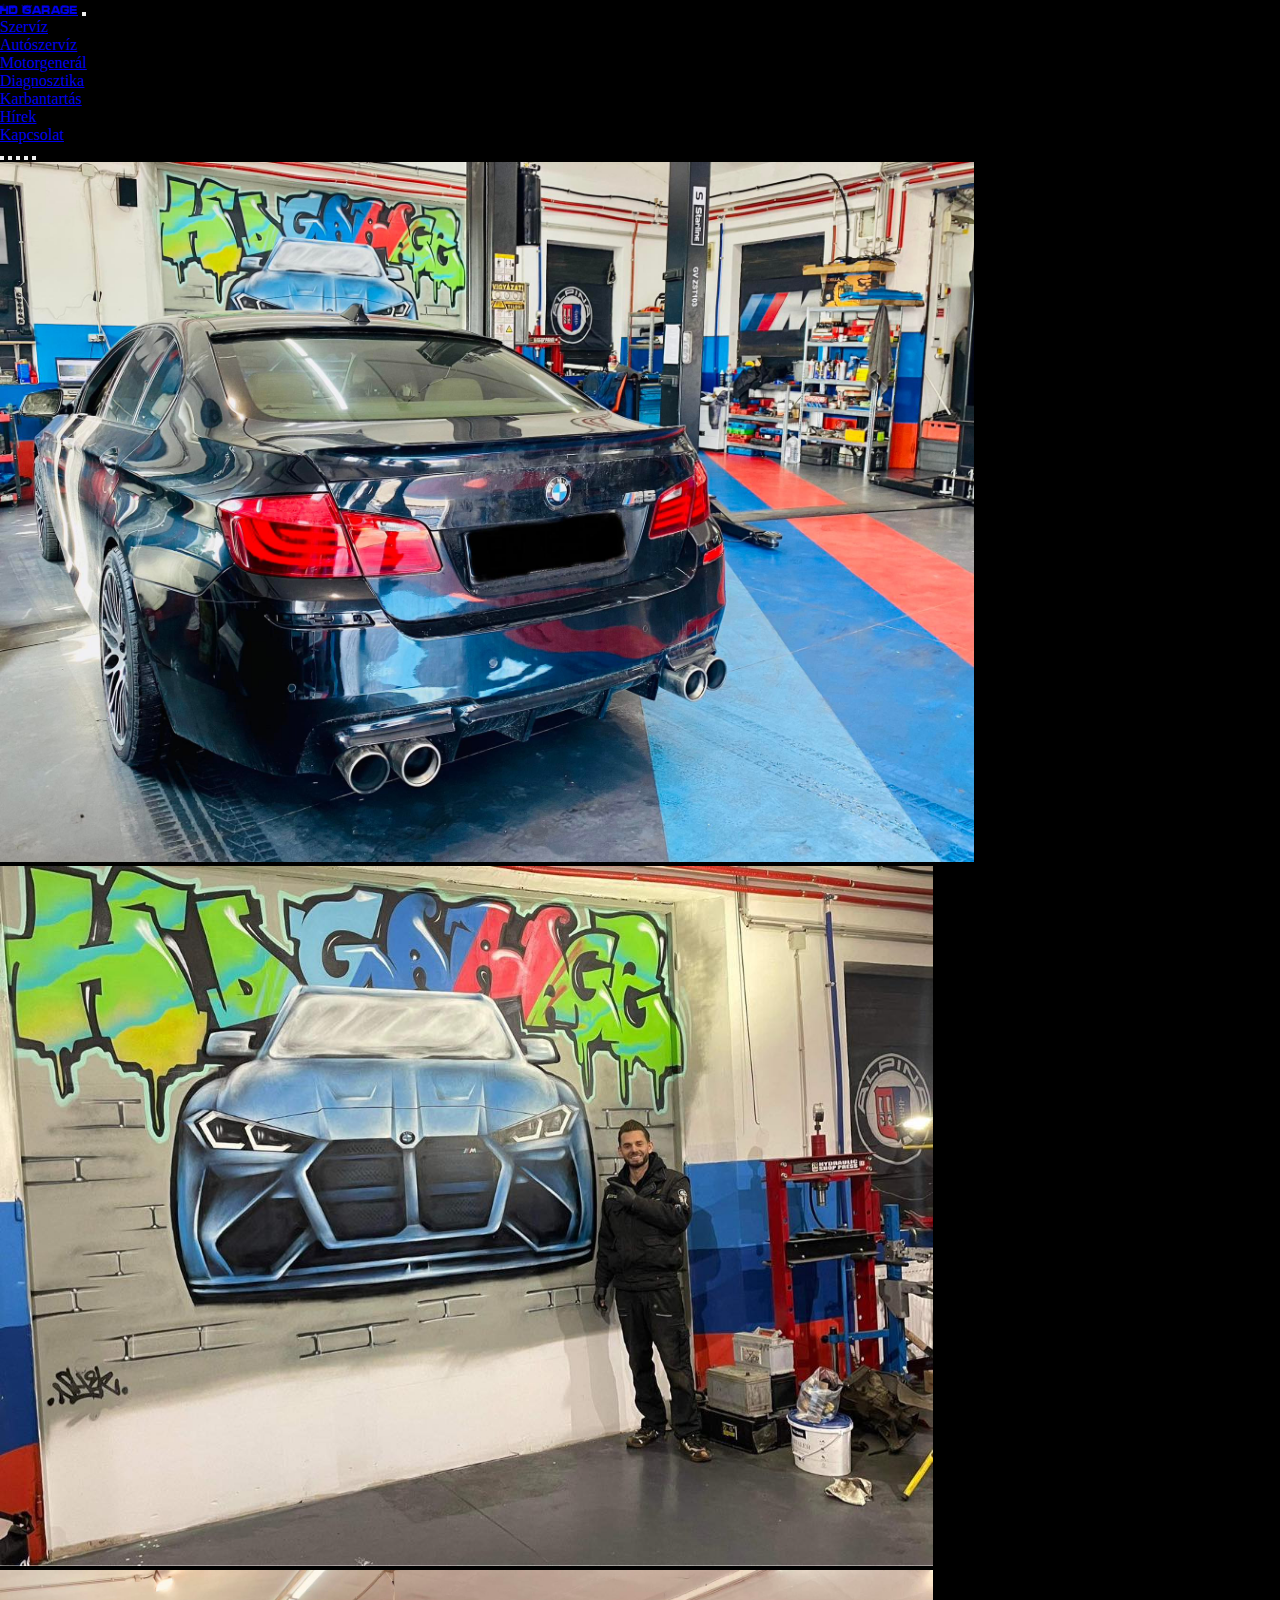
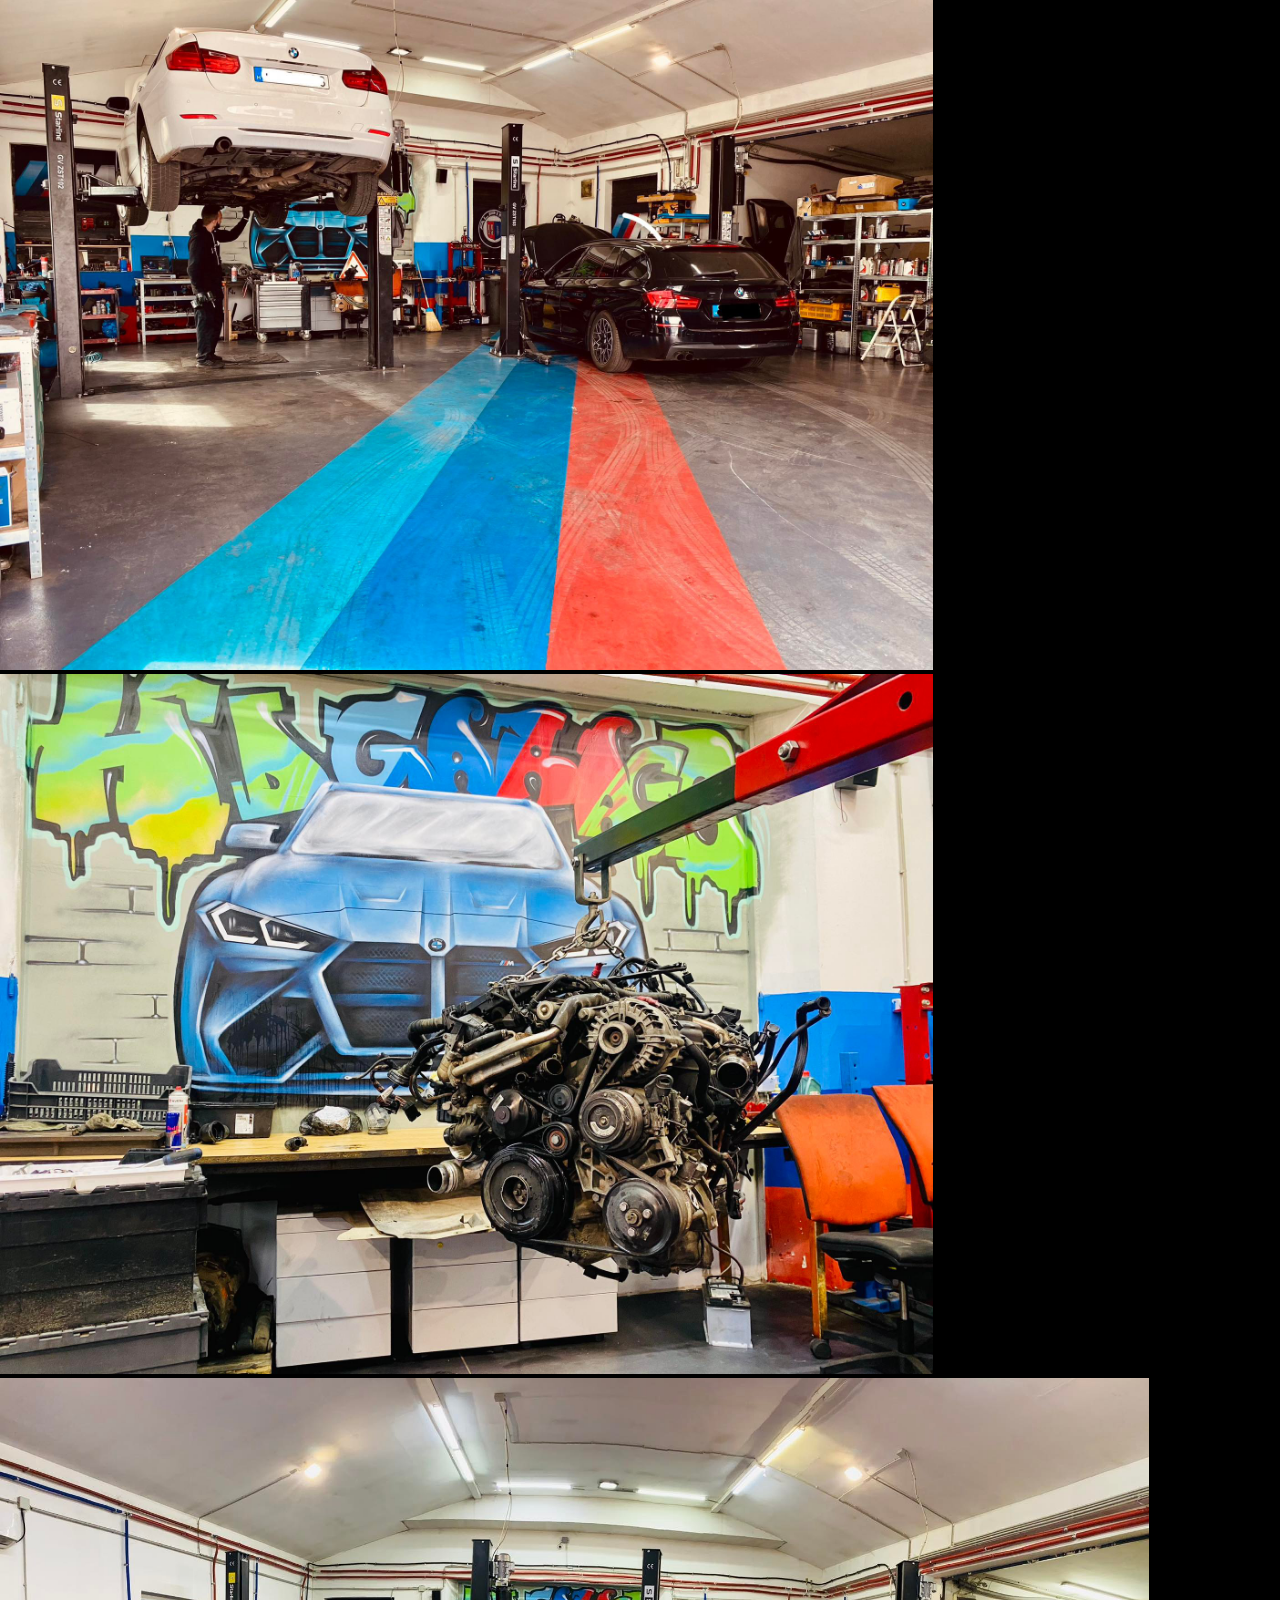
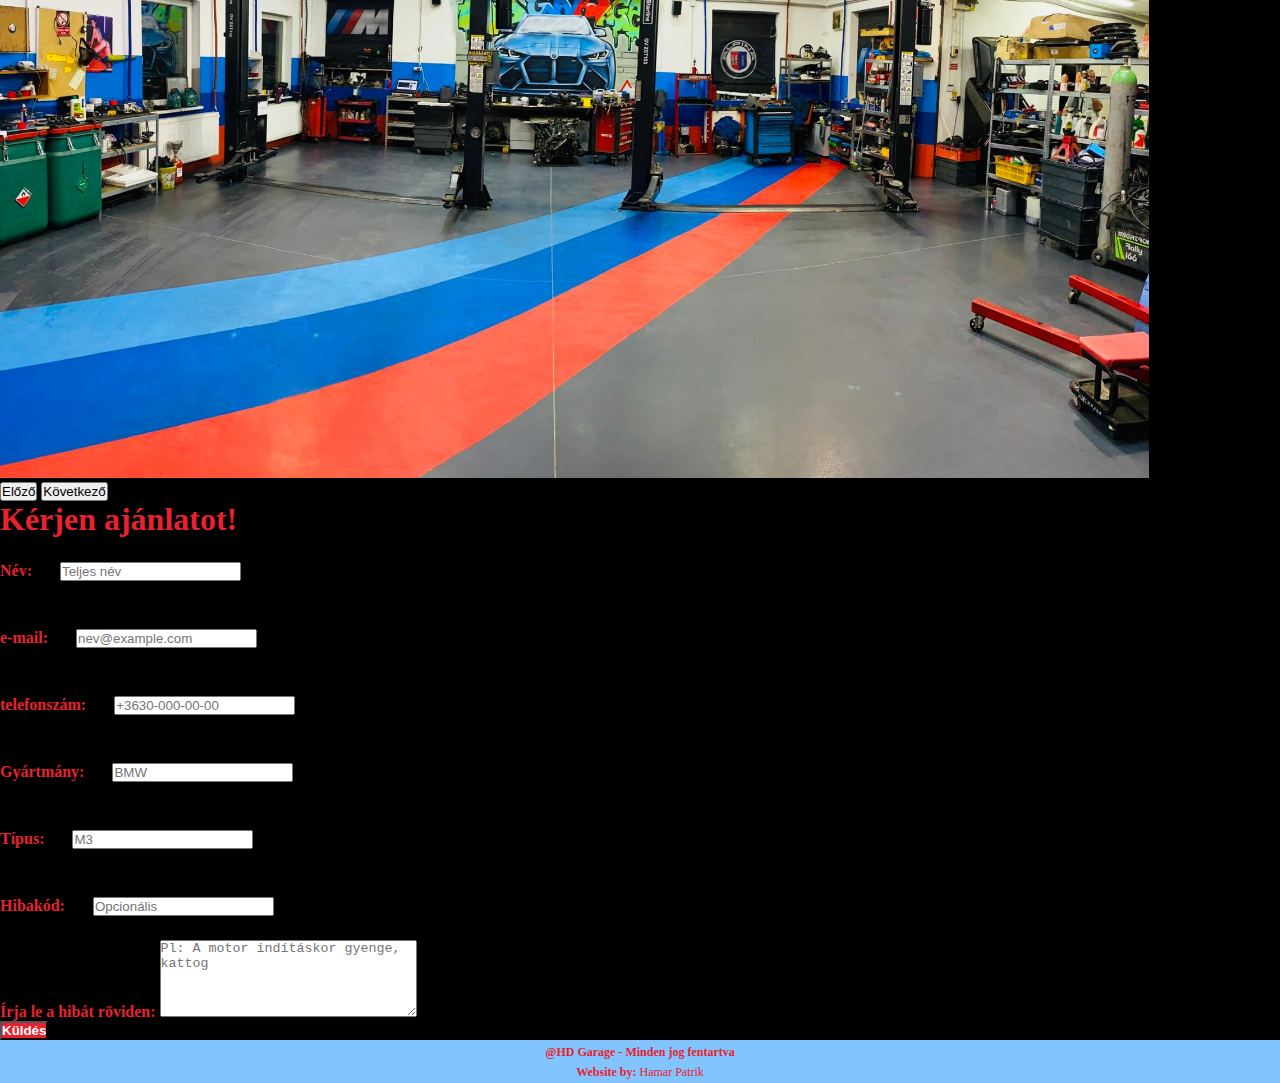
<file: ajanlatkeres.html>
<!DOCTYPE html>
<html lang="hu">
  <head>
    <meta charset="UTF-8" />
    <meta http-equiv="X-UA-Compatible" content="IE=edge" />
    <meta name="viewport" content="width=device-width, initial-scale=1.0" />
    <link
      href="https://cdn.jsdelivr.net/npm/bootstrap@5.3.0-alpha3/dist/css/bootstrap.min.css"
      rel="stylesheet"
      integrity="sha384-KK94CHFLLe+nY2dmCWGMq91rCGa5gtU4mk92HdvYe+M/SXH301p5ILy+dN9+nJOZ"
      crossorigin="anonymous"
    />
    <script
      src="https://cdn.jsdelivr.net/npm/bootstrap@5.3.0-alpha3/dist/js/bootstrap.bundle.min.js"
      integrity="sha384-ENjdO4Dr2bkBIFxQpeoTz1HIcje39Wm4jDKdf19U8gI4ddQ3GYNS7NTKfAdVQSZe"
      crossorigin="anonymous"
    ></script>
    <link rel="stylesheet" href="style.css" />
    <title>HD Garage</title>
  </head>
  <body>
    <header>
      <nav
        id="navbar"
        class="navbar navbar-expand-lg bg-dark fixed-top navbar-dark"
        data-bs-theme="dark"
      >
        <div class="container-fluid">
          <a class="navbar-brand text-white p-1 ps-3" href="index.html"
            >HD Garage</a
          >
          <button
            class="navbar-toggler"
            type="button"
            data-bs-toggle="collapse"
            data-bs-target="#navbarNav"
            aria-controls="navbarNav"
            aria-expanded="false"
            aria-label="Toggle navigations"
          >
            <span class="navbar-toggler-icon"></span>
          </button>
          <div class="collapse navbar-collapse" id="navbarNav">
            <ul class="navbar-nav">
              <li class="nav-item dropdown px-3">
                <a
                  class="nav-link dropdown-toggle"
                  href="#"
                  role="button"
                  data-bs-toggle="dropdown"
                  >Szervíz</a
                >
                <ul class="dropdown-menu">
                  <li>
                    <a href="autoszerviz.html" class="dropdown-item"
                      >Autószervíz</a
                    >
                  </li>
                  <li>
                    <a href="general.html" class="dropdown-item"
                      >Motorgenerál</a
                    >
                  </li>
                  <li>
                    <a href="diagnosztika.html" class="dropdown-item"
                      >Diagnosztika</a
                    >
                  </li>
                  <li>
                    <a href="diagnosztika.html" class="dropdown-item"
                      >Karbantartás</a
                    >
                  </li>
                </ul>
              </li>
              <li class="nav-item px-3">
                <a class="nav-link" href="#">Hírek</a>
              </li>
              <li class="nav-item px-3">
                <a class="nav-link" href="#kapcsolat" data-bs-scroll
                  >Kapcsolat</a
                >
              </li>
            </ul>
          </div>
        </div>
      </nav>
    </header>
    <article>
      <div class="kepvalto">
        <div
          id="carousel"
          class="carousel slide"
          data-bs-ride="carousel"
          data-bs-interval="3000"
        >
          <div class="carousel-indicators">
            <button
              type="button"
              data-bs-target="#carousel"
              data-bs-slide-to="0"
              aria-label="Slide 1"
            ></button>
            <button
              type="button"
              data-bs-target="#carousel"
              data-bs-slide-to="1"
              aria-label="Slide 2"
            ></button>
            <button
              type="button"
              data-bs-target="#carousel"
              data-bs-slide-to="2"
              aria-label="Slide 3"
            ></button>
            <button
              type="button"
              data-bs-target="#carousel"
              data-bs-slide-to="3"
              aria-label="Slide 4"
            ></button>
            <button
              type="button"
              data-bs-target="#carousel"
              data-bs-slide-to="4"
              class="active"
              aria-current="true"
              aria-label="Slide 5"
            ></button>
          </div>
          <div class="carousel-inner">
            <div class="carousel-item">
              <img src="Carousel/c2.png" alt="person" class="d-block w-100" />
            </div>
            <div class="carousel-item">
              <img src="Carousel/c1.png" alt="car" class="d-block w-100" />
            </div>
            <div class="carousel-item">
              <img src="Carousel/c3.png" alt="news" class="d-block w-100" />
            </div>
            <div class="carousel-item">
              <img src="Carousel/c4.png" alt="motor" class="d-block w-100" />
            </div>
            <div class="carousel-item active">
              <img src="Carousel/c5.png" alt="garage" class="d-block w-100" />
            </div>
          </div>
          <button
            class="carousel-control-prev"
            type="button"
            data-bs-target="#carousel"
            data-bs-slide="prev"
          >
            <span class="carousel-control-prev-icon" aria-hidden="true"></span>
            <span class="visually-hidden">Előző</span>
          </button>
          <button
            class="carousel-control-next"
            type="button"
            data-bs-target="#carousel"
            data-bs-slide="next"
          >
            <span class="carousel-control-next-icon" aria-hidden="true"></span>
            <span class="visually-hidden">Következő</span>
          </button>
        </div>
      </div>

      <div class="container-fluid">
        <h1 class="d-flex justify-content-center m-4" style="color: #E7222E;">
          Kérjen ajánlatot!
        </h1>
        <form action="">
          <div class="container-lg">
            <div class="row">
              <label for="nev" class="form-label p-2 col-3">Név:</label>
              <input
                type="text"
                class="form-control col"
                id="nev"
                placeholder="Teljes név"
              />
            </div>
            <div class="row">
              <label for="email" class="form-label p-2 col-3">e-mail:</label>
              <input
                type="email"
                class="form-control col"
                id="email"
                placeholder="nev@example.com"
              />
            </div>
            <div class="row">
              <label for="tel" class="form-label p-2 col-3">telefonszám:</label>
              <input
                type="tel"
                class="form-control col"
                id="tel"
                placeholder="+3630-000-00-00"
              />
            </div>
            <div class="row">
              <label for="gyartmany" class="form-label p-2 col-3"
                >Gyártmány:</label
              >
              <input
                type="text"
                class="form-control col"
                id="gyartmany"
                placeholder="BMW"
              />
            </div>
            <div class="row">
              <label for="type" class="form-label p-2 col-3">Típus:</label>
              <input
                type="text"
                class="form-control col"
                id="type"
                placeholder="M3"
              />
            </div>
            <div class="row">
              <label for="hibaKod" class="form-label p-2 col-3">Hibakód:</label>
              <input
                type="text"
                class="form-control col"
                id="hibaKod"
                placeholder="Opcionális"
              />
            </div>
            <div class="row">
              <label
                for="hiba"
                class="form-label p-2 col-12"
                style="text-align: center"
                >Írja le a hibát röviden:</label
              >
              <textarea
                name="hiba"
                id="hiba"
                cols="30"
                rows="5"
                placeholder="Pl: A motor indításkor gyenge, kattog"
              ></textarea>
            </div>
            <div class="d-flex justify-content-center m-3">
              <button
                type="submit"
                class="btn btn-lg"
                onclick="window.location.href=`ajanlatkeres.html`"
                style="
                  background-color: #e7222e;
                  color: white;
                  font-weight: bold;
                "
              >
                Küldés
              </button>
            </div>
          </div>
        </form>
      </div>
    </article>
    <footer>
      <p><span>@HD Garage - Minden jog fentartva</span></p>
      <p><span>Website by:</span> Hamar Patrik</p>
    </footer>
  </body>
</html>
</file>
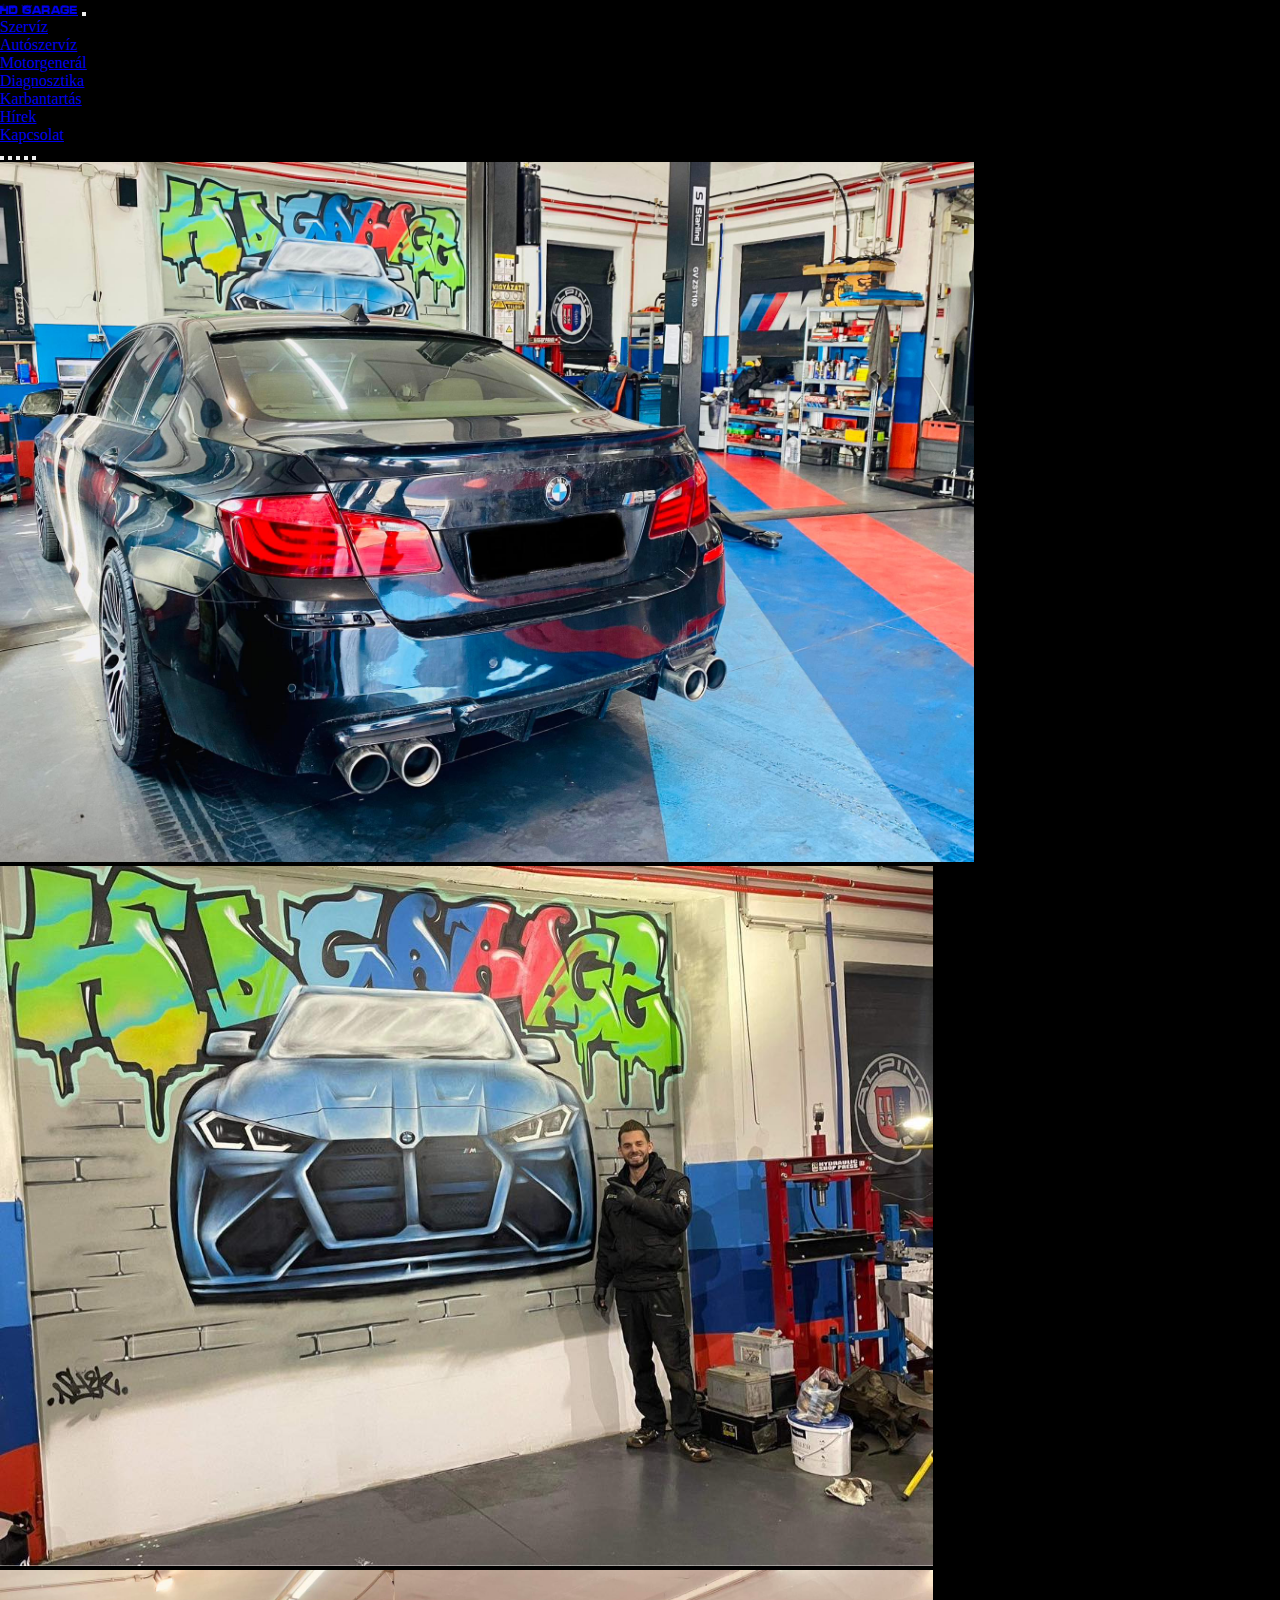
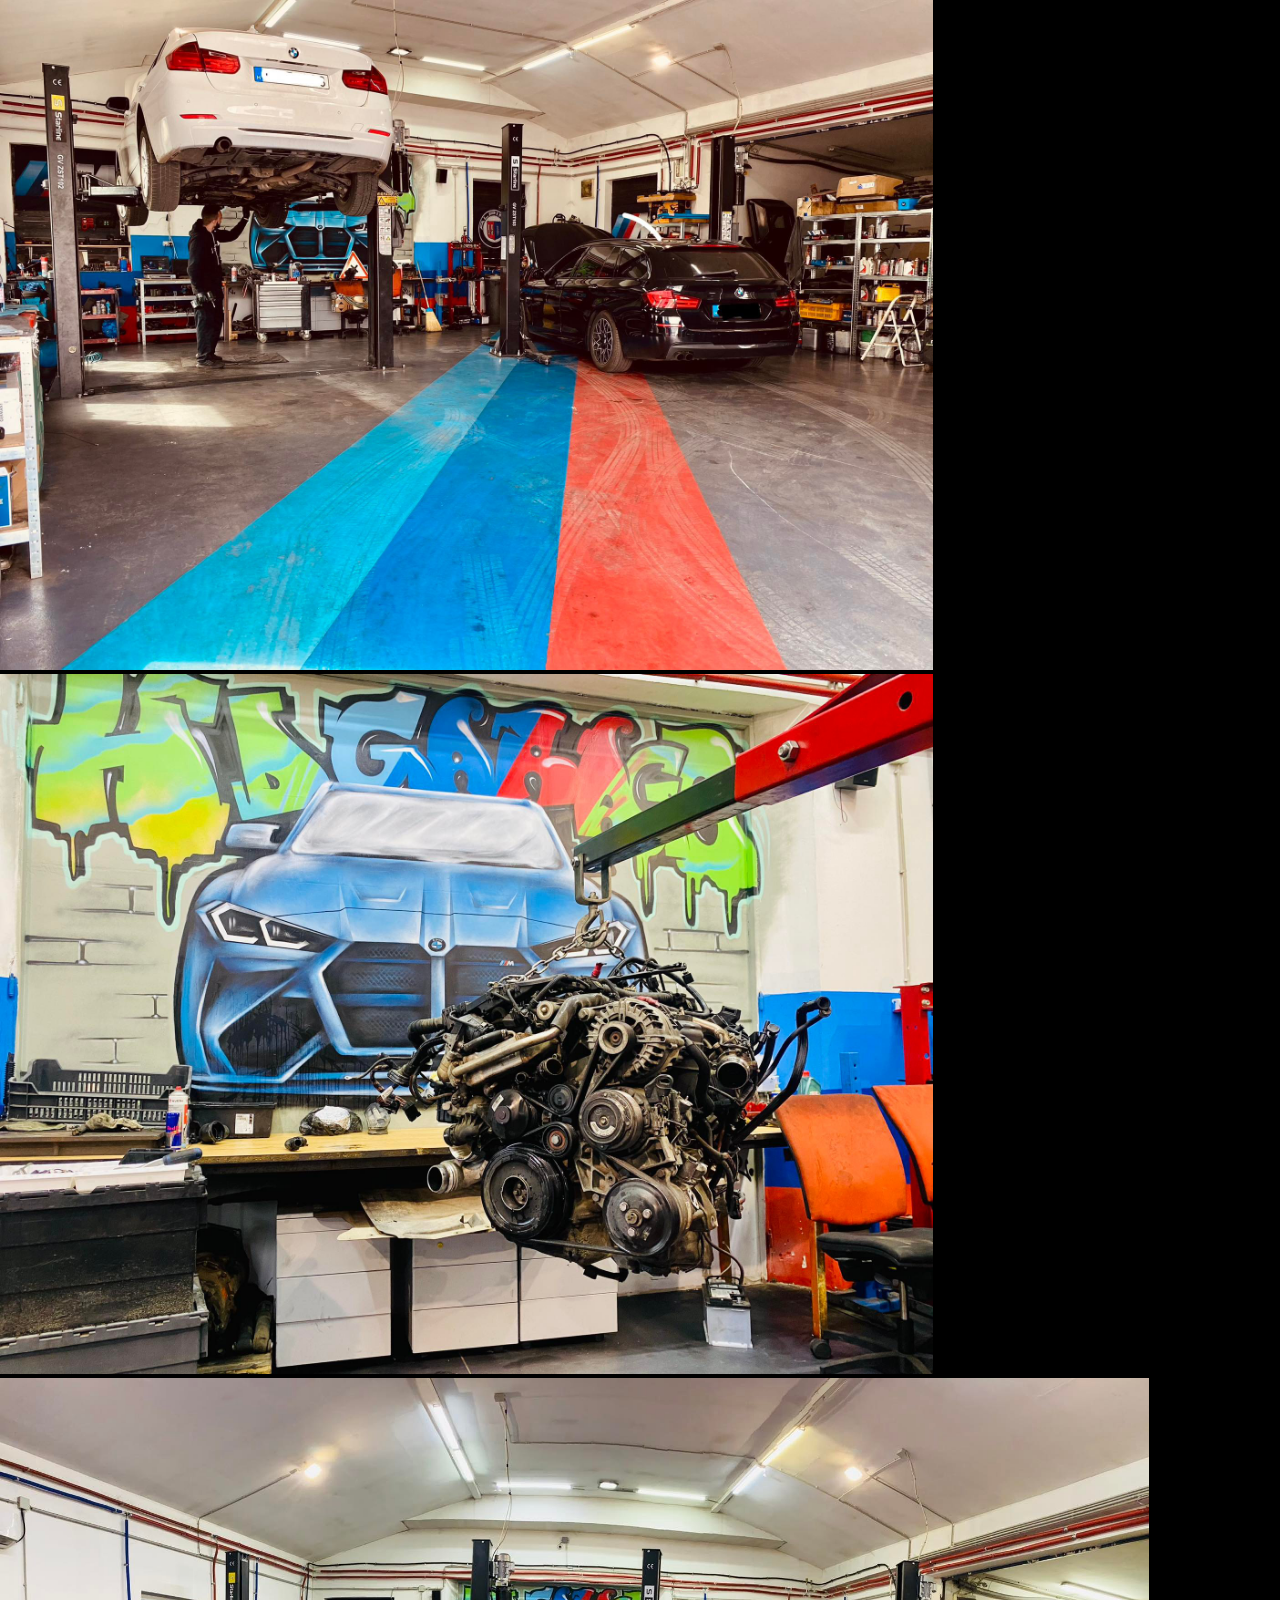
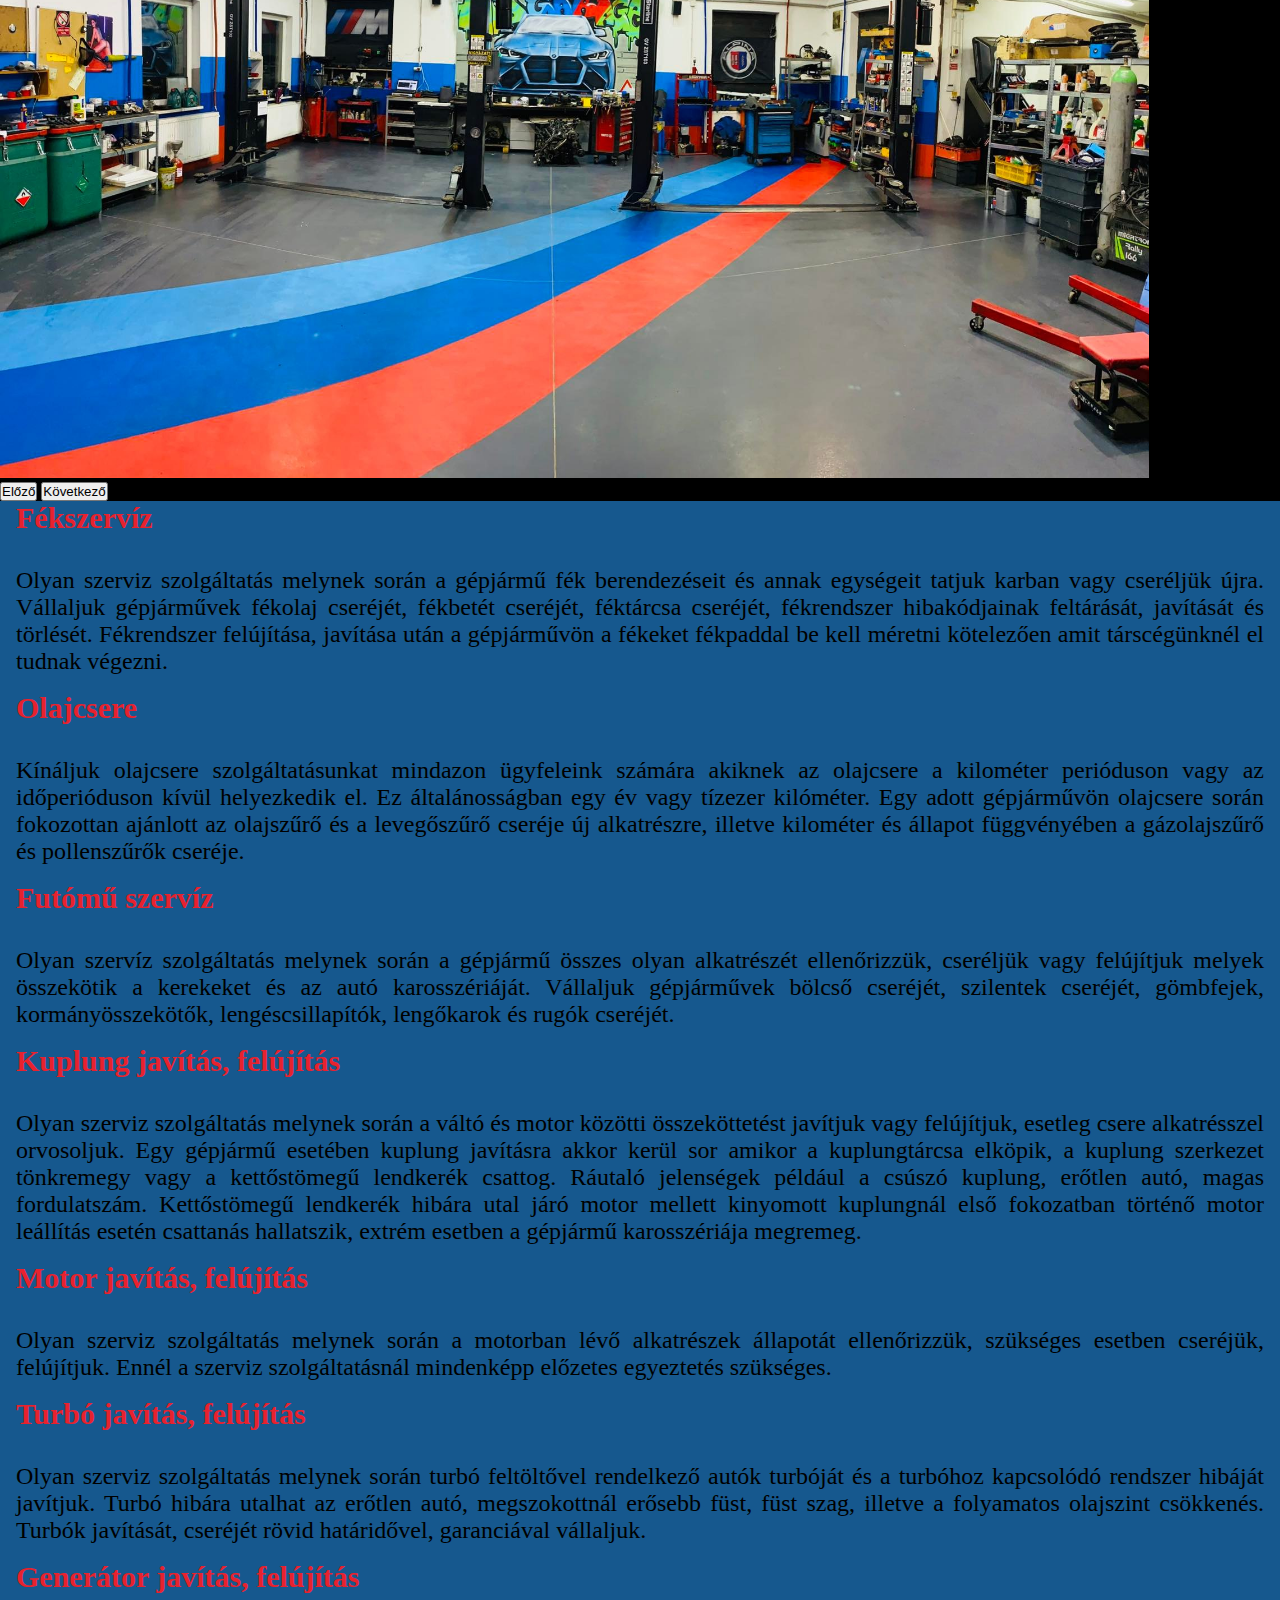
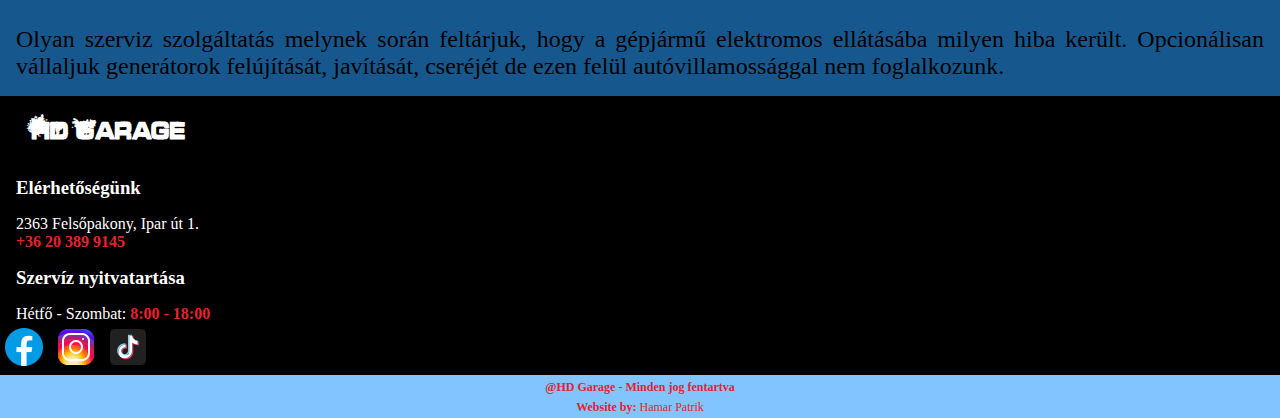
<file: autoszerviz.html>
<!DOCTYPE html>
<html lang="hu">
  <head>
    <meta charset="UTF-8" />
    <meta http-equiv="X-UA-Compatible" content="IE=edge" />
    <meta name="viewport" content="width=device-width, initial-scale=1.0" />
    <link
      href="https://cdn.jsdelivr.net/npm/bootstrap@5.3.0-alpha3/dist/css/bootstrap.min.css"
      rel="stylesheet"
      integrity="sha384-KK94CHFLLe+nY2dmCWGMq91rCGa5gtU4mk92HdvYe+M/SXH301p5ILy+dN9+nJOZ"
      crossorigin="anonymous"
    />
    <script
      src="https://cdn.jsdelivr.net/npm/bootstrap@5.3.0-alpha3/dist/js/bootstrap.bundle.min.js"
      integrity="sha384-ENjdO4Dr2bkBIFxQpeoTz1HIcje39Wm4jDKdf19U8gI4ddQ3GYNS7NTKfAdVQSZe"
      crossorigin="anonymous"
    ></script>
    <link rel="stylesheet" href="style.css" />
    <title>HD Garage</title>
  </head>
  <body>
    <header>
      <nav class="navbar navbar-expand-lg bg-dark fixed-top navbar-dark" data-bs-theme="dark">
        <div class="container-fluid">
          <a class="navbar-brand text-white p-1 ps-3" href="index.html"
            >HD Garage</a
          >
          <button
            class="navbar-toggler"
            type="button"
            data-bs-toggle="collapse"
            data-bs-target="#navbarNav"
          >
            <span class="navbar-toggler-icon"></span>
          </button>
          <div class="collapse navbar-collapse" id="navbarNav">
            <ul class="navbar-nav">
                <li class="nav-item dropdown px-3">
                    <a class="nav-link dropdown-toggle" href="#" role="button" data-bs-toggle="dropdown">Szervíz</a>
                    <ul class="dropdown-menu">
                      <li><a href="autoszerviz.html" class="dropdown-item">Autószervíz</a></li>
                      <li><a href="general.html" class="dropdown-item">Motorgenerál</a></li>
                      <li><a href="diagnosztika.html" class="dropdown-item">Diagnosztika</a></li>
                      <li><a href="diagnosztika.html" class="dropdown-item">Karbantartás</a></li>
                    </ul>
                  </li>
              <li class="nav-item px-3">
                <a class="nav-link" href="#">Hírek</a>
              </li>
              <li class="nav-item px-3">
                <a class="nav-link" href="#kapcsolat" data-bs-scroll>Kapcsolat</a>
              </li>
            </ul>
          </div>
        </div>
      </nav>
    </header>
    <article>
      <div class="kepvalto">
        <div id="carousel" class="carousel slide" data-bs-ride="carousel" data-bs-interval="3000">
          <div class="carousel-indicators">
            <button
              type="button"
              data-bs-target="#carousel"
              data-bs-slide-to="0"
              aria-label="Slide 1"
            ></button>
            <button
              type="button"
              data-bs-target="#carousel"
              data-bs-slide-to="1"
              aria-label="Slide 2"
            ></button>
            <button
              type="button"
              data-bs-target="#carousel"
              data-bs-slide-to="2"
              aria-label="Slide 3"
            ></button>
            <button
              type="button"
              data-bs-target="#carousel"
              data-bs-slide-to="3"
              aria-label="Slide 4"
            ></button>
            <button
              type="button"
              data-bs-target="#carousel"
              data-bs-slide-to="4"
              class="active"
              aria-current="true"
              aria-label="Slide 5"
            ></button>
          </div>
          <div class="carousel-inner">
            <div class="carousel-item">
              <img src="Carousel/c2.png" alt="person" class="d-block w-100" />
            </div>
            <div class="carousel-item">
              <img src="Carousel/c1.png" alt="car" class="d-block w-100" />
            </div>
            <div class="carousel-item">
              <img src="Carousel/c3.png" alt="news" class="d-block w-100" />
            </div>
            <div class="carousel-item">
              <img src="Carousel/c4.png" alt="motor" class="d-block w-100" />
            </div>
            <div class="carousel-item active">
              <img src="Carousel/c5.png" alt="garage" class="d-block w-100" />
            </div>
          </div>
          <button
            class="carousel-control-prev"
            type="button"
            data-bs-target="#carousel"
            data-bs-slide="prev"
          >
            <span class="carousel-control-prev-icon" aria-hidden="true"></span>
            <span class="visually-hidden">Előző</span>
          </button>
          <button
            class="carousel-control-next"
            type="button"
            data-bs-target="#carousel"
            data-bs-slide="next"
          >
            <span class="carousel-control-next-icon" aria-hidden="true"></span>
            <span class="visually-hidden">Következő</span>
          </button>
        </div>
      </div>
      <div class="content container-fluid p-4">
        <h2 style="color: #e7222e; font-weight: bold;">Fékszervíz</h2>
        <p class="text-white">
          Olyan szerviz szolgáltatás melynek során a gépjármű fék berendezéseit
          és annak egységeit tatjuk karban vagy cseréljük újra. Vállaljuk
          gépjárművek fékolaj cseréjét, fékbetét cseréjét, féktárcsa cseréjét,
          fékrendszer hibakódjainak feltárását, javítását és törlését.
          Fékrendszer felújítása, javítása után a gépjárművön a fékeket
          fékpaddal be kell méretni kötelezően amit társcégünknél el tudnak
          végezni.
        </p>
        <h2 style="color: #e7222e; font-weight: bold;">Olajcsere</h2>
        <p class="text-white">
          Kínáljuk olajcsere szolgáltatásunkat mindazon ügyfeleink számára
          akiknek az olajcsere a kilométer perióduson vagy az időperióduson
          kívül helyezkedik el. Ez általánosságban egy év vagy tízezer
          kilóméter. Egy adott gépjárművön olajcsere során fokozottan ajánlott
          az olajszűrő és a levegőszűrő cseréje új alkatrészre, illetve
          kilométer és állapot függvényében a gázolajszűrő és pollenszűrők
          cseréje.
        </p>
        <h2 style="color: #e7222e; font-weight: bold;">Futómű szervíz</h2>
        <p class="text-white">
          Olyan szervíz szolgáltatás melynek során a gépjármű összes olyan
          alkatrészét ellenőrizzük, cseréljük vagy felújítjuk melyek összekötik
          a kerekeket és az autó karosszériáját. Vállaljuk gépjárművek bölcső
          cseréjét, szilentek cseréjét, gömbfejek, kormányösszekötők,
          lengéscsillapítók, lengőkarok és rugók cseréjét.
        </p>
        <h2 style="color: #e7222e; font-weight: bold;">Kuplung javítás, felújítás</h2>
        <p class="text-white">
          Olyan szerviz szolgáltatás melynek során a váltó és motor közötti
          összeköttetést javítjuk vagy felújítjuk, esetleg csere alkatrésszel
          orvosoljuk. Egy gépjármű esetében kuplung javításra akkor kerül sor
          amikor a kuplungtárcsa elköpik, a kuplung szerkezet tönkremegy vagy a
          kettőstömegű lendkerék csattog. Ráutaló jelenségek például a csúszó
          kuplung, erőtlen autó, magas fordulatszám. Kettőstömegű lendkerék
          hibára utal járó motor mellett kinyomott kuplungnál első fokozatban
          történő motor leállítás esetén csattanás hallatszik, extrém esetben a
          gépjármű karosszériája megremeg.
        </p>
        <h2 style="color: #e7222e; font-weight: bold;">Motor javítás, felújítás</h2>
        <p class="text-white">
          Olyan szerviz szolgáltatás melynek során a motorban lévő alkatrészek
          állapotát ellenőrizzük, szükséges esetben cseréjük, felújítjuk. Ennél
          a szerviz szolgáltatásnál mindenképp előzetes egyeztetés szükséges.
        </p>
        <h2 style="color: #e7222e; font-weight: bold;">Turbó javítás, felújítás</h2>
        <p class="text-white">
          Olyan szerviz szolgáltatás melynek során turbó feltöltővel rendelkező
          autók turbóját és a turbóhoz kapcsolódó rendszer hibáját javítjuk.
          Turbó hibára utalhat az erőtlen autó, megszokottnál erősebb füst, füst
          szag, illetve a folyamatos olajszint csökkenés. Turbók javítását,
          cseréjét rövid határidővel, garanciával vállaljuk.
        </p>
        <h2 style="color: #e7222e; font-weight: bold;">Generátor javítás, felújítás</h2>
        <p class="text-white">
          Olyan szerviz szolgáltatás melynek során feltárjuk, hogy a gépjármű
          elektromos ellátásába milyen hiba került. Opcionálisan vállaljuk
          generátorok felújítását, javítását, cseréjét de ezen felül
          autóvillamossággal nem foglalkozunk.
        </p>
      </div>
      <div id="kapcsolat" class="kapcsolat container-fluid">
        <div class="row">
          <h1 class="col-12 col-md-4">HD Garage</h1>
          <div class="company col-12 col-md-4">
            <h3>Elérhetőségünk</h3>
            <p>2363 Felsőpakony, Ipar út 1.</p>
            <p><span class="kiemelt">+36 20 389 9145</span></p>
          </div>
          <div class="nyitvatartas col-12 col-md-4">
            <h3>Szervíz nyitvatartása</h3>
            <p>Hétfő - Szombat:<span class="kiemelt"> 8:00 - 18:00</span></p>
          </div>
        </div>
        <div class="row">
          <div class="iconStorage col text-center">
            <a class="p-4 m-3" href="https://www.facebook.com/profile.php?id=100090888117425" style="text-decoration: none;">
              <img src="Icons/icons8-facebook-48.png" alt="facebbok"/>
            </a>
            <a class="p-4 pb-3" href="" style="text-decoration: none;">
              <img src="Icons/icons8-instagram-48.png" alt="instagramm" />
            </a>
            <a class="p-4 pb-3" href="" style="text-decoration: none;">
              <img src="Icons/icons8-tiktok-48.png" alt="tiktok"/>
            </a>
          </div>
        </div>
      </div>
    </article>
    <footer>
      <p><span>@HD Garage - Minden jog fentartva</span></p>
      <p><span>Website by:</span> Hamar Patrik</p>
    </footer>
  </body>
</html>
</file>
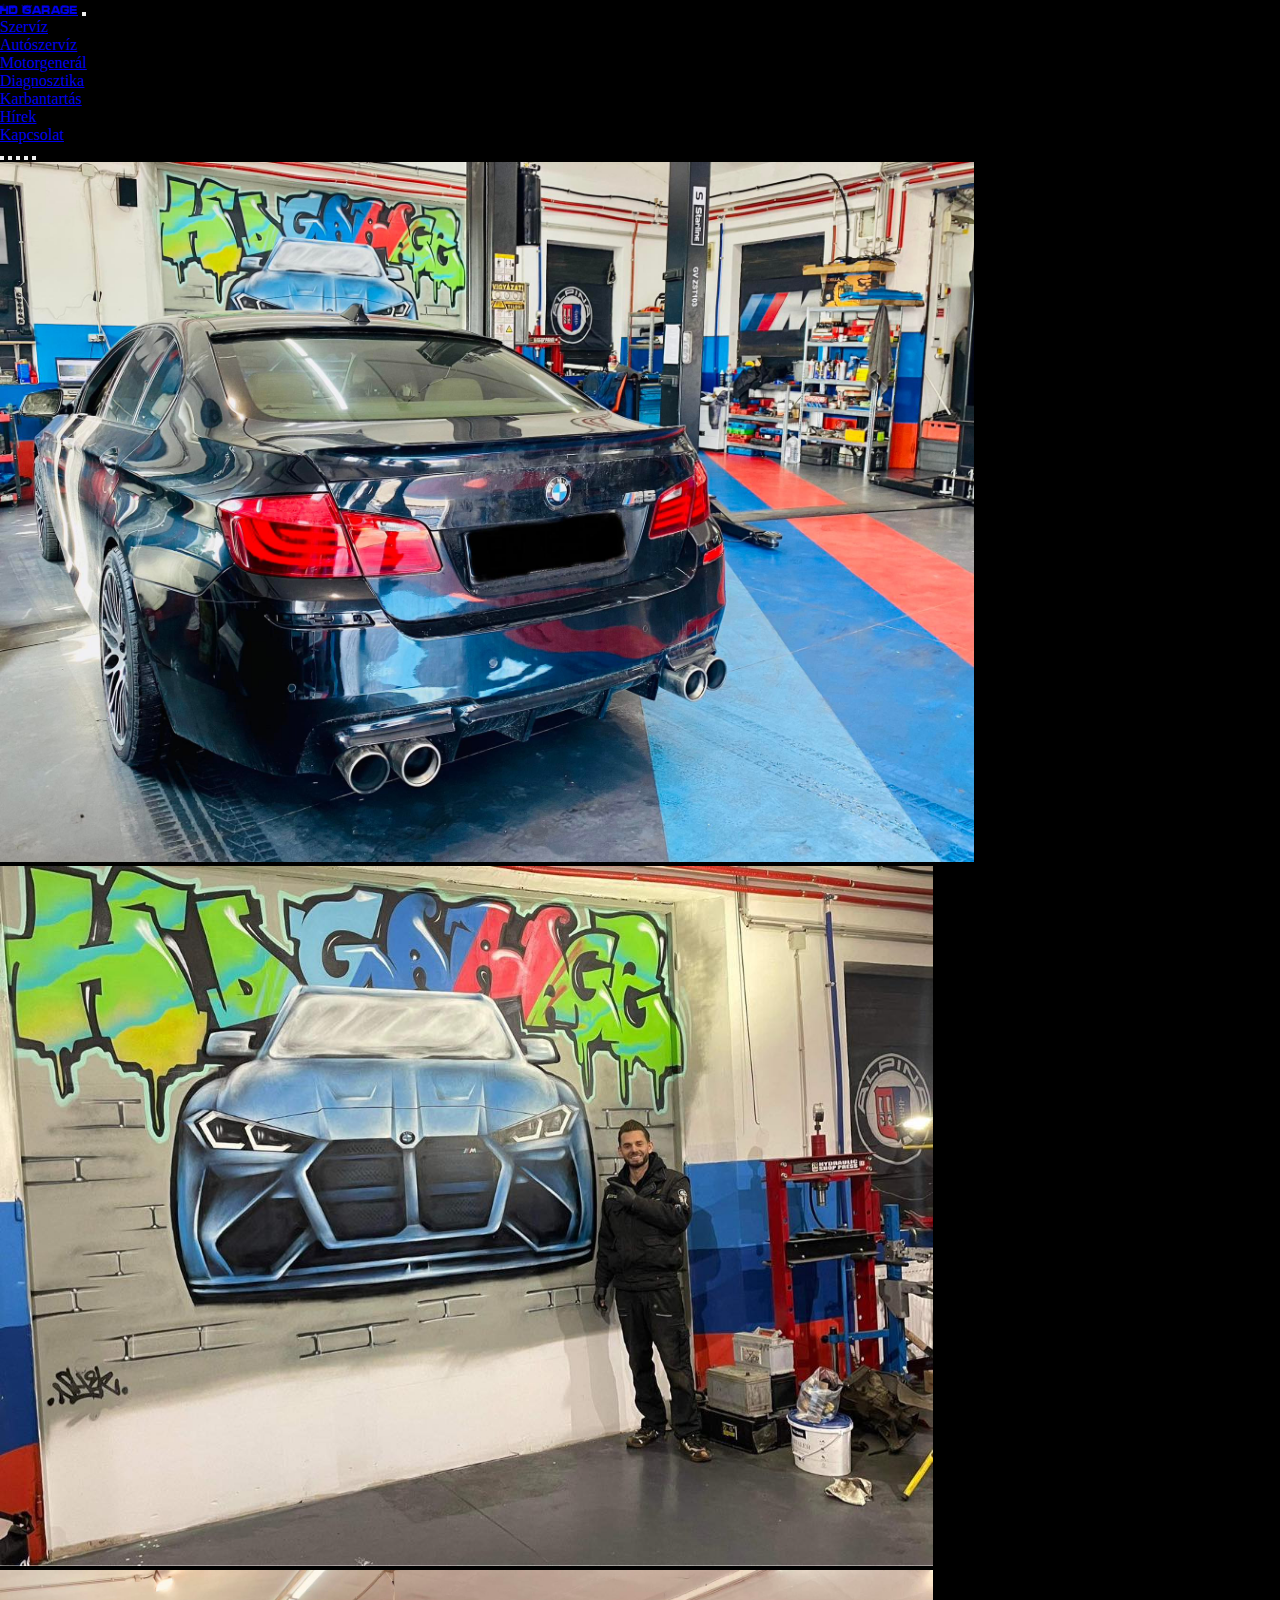
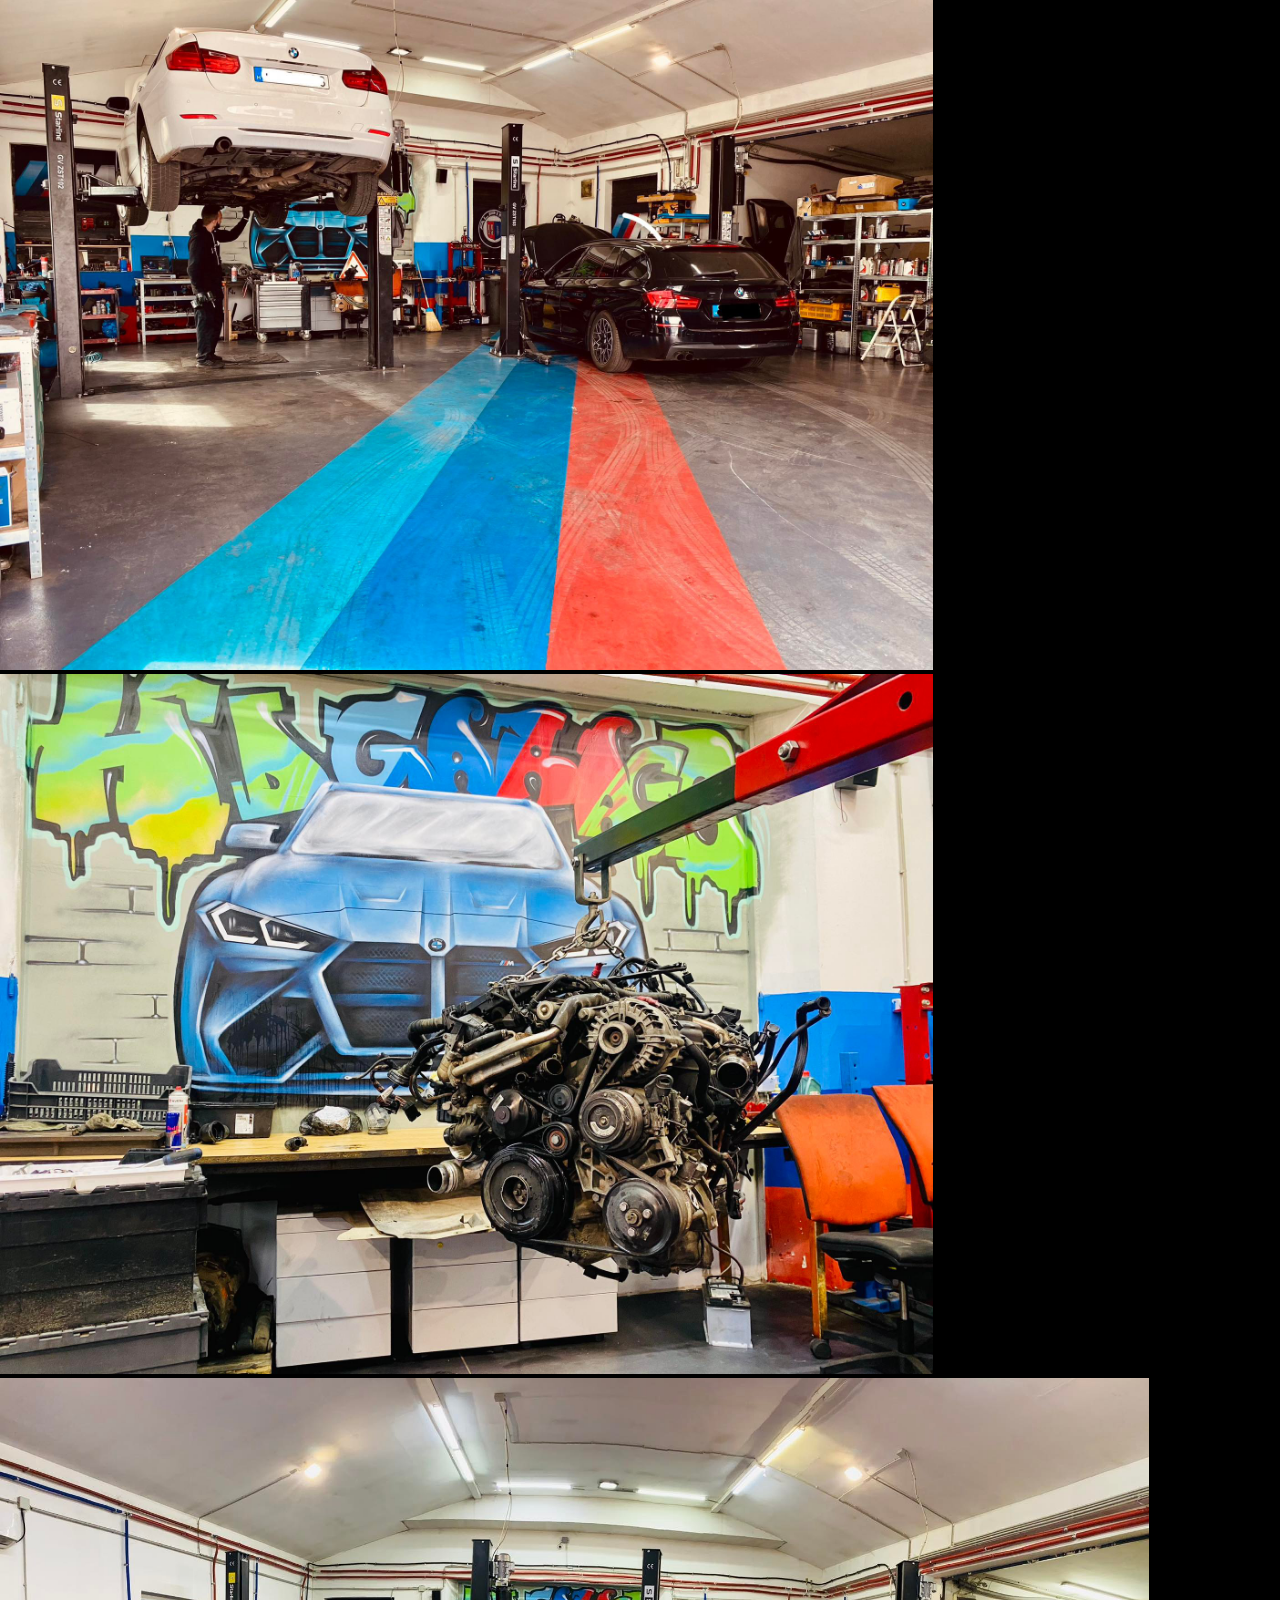
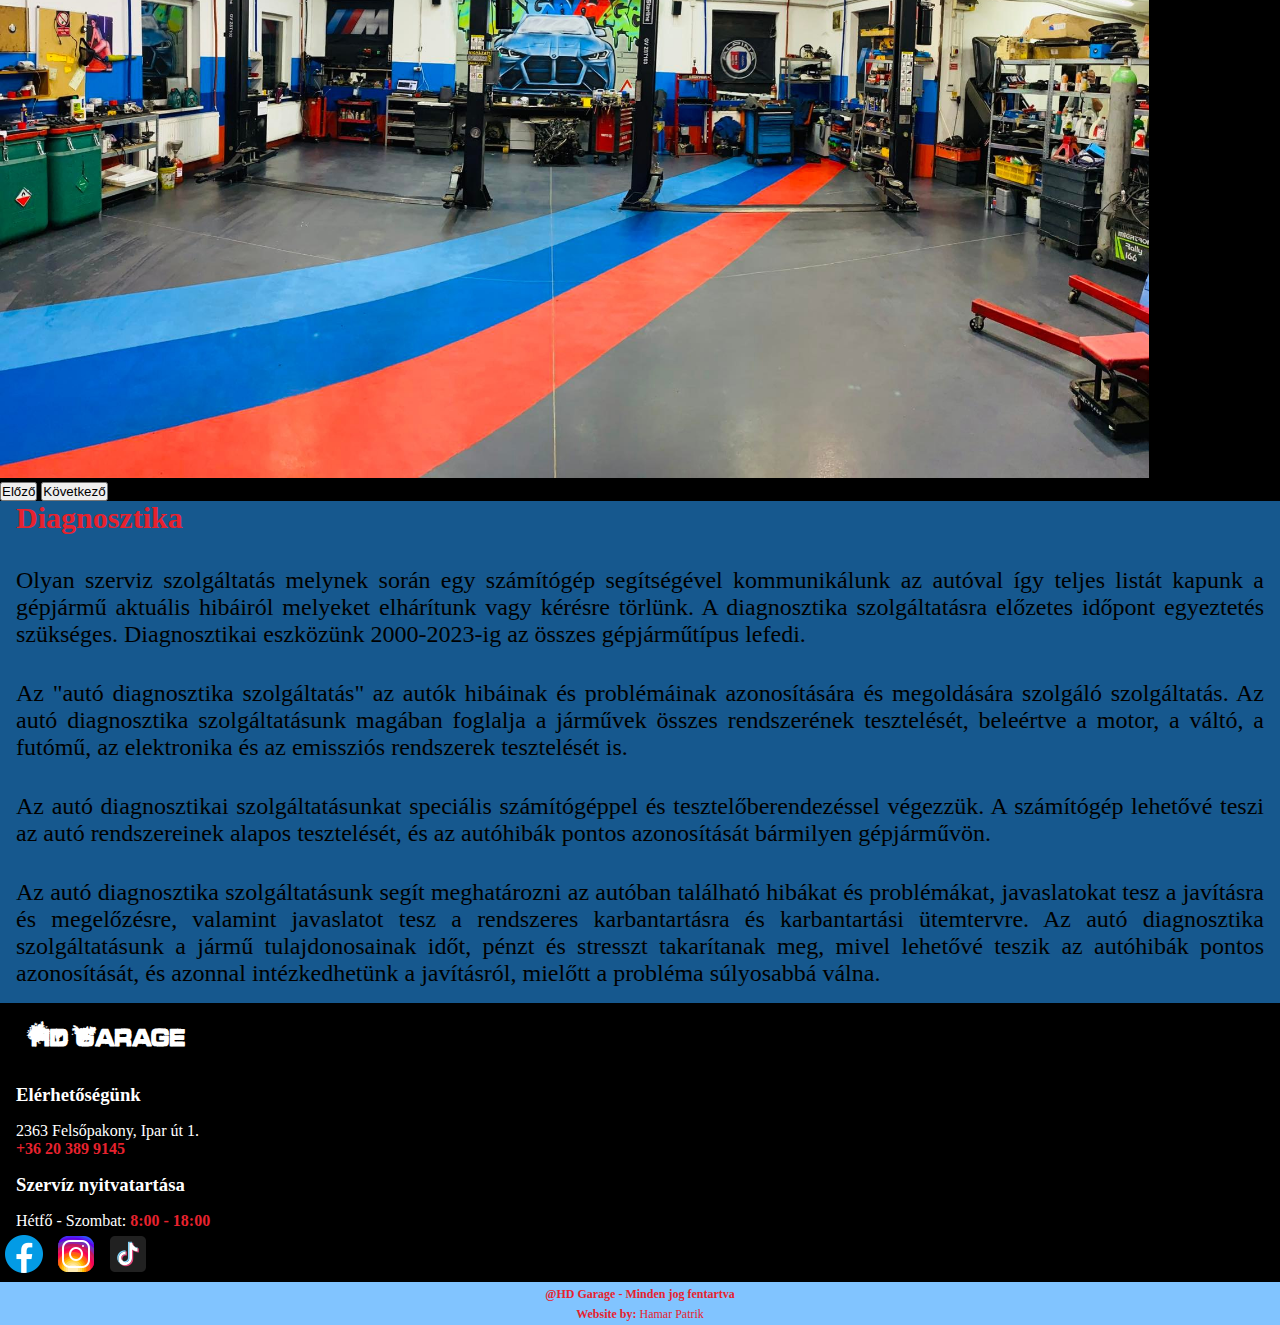
<file: diagnosztika.html>
<!DOCTYPE html>
<html lang="hu">
  <head>
    <meta charset="UTF-8" />
    <meta http-equiv="X-UA-Compatible" content="IE=edge" />
    <meta name="viewport" content="width=device-width, initial-scale=1.0" />
    <link
      href="https://cdn.jsdelivr.net/npm/bootstrap@5.3.0-alpha3/dist/css/bootstrap.min.css"
      rel="stylesheet"
      integrity="sha384-KK94CHFLLe+nY2dmCWGMq91rCGa5gtU4mk92HdvYe+M/SXH301p5ILy+dN9+nJOZ"
      crossorigin="anonymous"
    />
    <script
      src="https://cdn.jsdelivr.net/npm/bootstrap@5.3.0-alpha3/dist/js/bootstrap.bundle.min.js"
      integrity="sha384-ENjdO4Dr2bkBIFxQpeoTz1HIcje39Wm4jDKdf19U8gI4ddQ3GYNS7NTKfAdVQSZe"
      crossorigin="anonymous"
    ></script>
    <link rel="stylesheet" href="style.css" />
    <title>HD Garage</title>
  </head>
  <body>
    <header>
      <nav
        class="navbar navbar-expand-lg bg-dark fixed-top navbar-dark"
        data-bs-theme="dark"
      >
        <div class="container-fluid">
          <a class="navbar-brand text-white p-1 ps-3" href="index.html"
            >HD Garage</a
          >
          <button
            class="navbar-toggler"
            type="button"
            data-bs-toggle="collapse"
            data-bs-target="#navbarNav"
          >
            <span class="navbar-toggler-icon"></span>
          </button>
          <div class="collapse navbar-collapse" id="navbarNav">
            <ul class="navbar-nav">
              <li class="nav-item dropdown px-3">
                <a
                  class="nav-link dropdown-toggle"
                  href="#"
                  role="button"
                  data-bs-toggle="dropdown"
                  >Szervíz</a
                >
                <ul class="dropdown-menu">
                  <li>
                    <a href="autoszerviz.html" class="dropdown-item"
                      >Autószervíz</a
                    >
                  </li>
                  <li>
                    <a href="general.html" class="dropdown-item"
                      >Motorgenerál</a
                    >
                  </li>
                  <li>
                    <a href="diagnosztika.html" class="dropdown-item"
                      >Diagnosztika</a
                    >
                  </li>
                  <li>
                    <a href="diagnosztika.html" class="dropdown-item"
                      >Karbantartás</a
                    >
                  </li>
                </ul>
              </li>
              <li class="nav-item px-3">
                <a class="nav-link" href=".kapcsolat">Hírek</a>
              </li>
              <li class="nav-item px-3">
                <a class="nav-link" href="#kapcsolat" data-bs-scroll
                  >Kapcsolat</a
                >
              </li>
            </ul>
          </div>
        </div>
      </nav>
    </header>
    <article>
      <div class="kepvalto">
        <div
          id="carousel"
          class="carousel slide"
          data-bs-ride="carousel"
          data-bs-interval="3000"
        >
          <div class="carousel-indicators">
            <button
              type="button"
              data-bs-target="#carousel"
              data-bs-slide-to="0"
              aria-label="Slide 1"
            ></button>
            <button
              type="button"
              data-bs-target="#carousel"
              data-bs-slide-to="1"
              aria-label="Slide 2"
            ></button>
            <button
              type="button"
              data-bs-target="#carousel"
              data-bs-slide-to="2"
              aria-label="Slide 3"
            ></button>
            <button
              type="button"
              data-bs-target="#carousel"
              data-bs-slide-to="3"
              aria-label="Slide 4"
            ></button>
            <button
              type="button"
              data-bs-target="#carousel"
              data-bs-slide-to="4"
              class="active"
              aria-current="true"
              aria-label="Slide 5"
            ></button>
          </div>
          <div class="carousel-inner">
            <div class="carousel-item">
              <img src="Carousel/c2.png" alt="person" class="d-block w-100" />
            </div>
            <div class="carousel-item">
              <img src="Carousel/c1.png" alt="car" class="d-block w-100" />
            </div>
            <div class="carousel-item">
              <img src="Carousel/c3.png" alt="news" class="d-block w-100" />
            </div>
            <div class="carousel-item">
              <img src="Carousel/c4.png" alt="motor" class="d-block w-100" />
            </div>
            <div class="carousel-item active">
              <img src="Carousel/c5.png" alt="garage" class="d-block w-100" />
            </div>
          </div>
          <button
            class="carousel-control-prev"
            type="button"
            data-bs-target="#carousel"
            data-bs-slide="prev"
          >
            <span class="carousel-control-prev-icon" aria-hidden="true"></span>
            <span class="visually-hidden">Előző</span>
          </button>
          <button
            class="carousel-control-next"
            type="button"
            data-bs-target="#carousel"
            data-bs-slide="next"
          >
            <span class="carousel-control-next-icon" aria-hidden="true"></span>
            <span class="visually-hidden">Következő</span>
          </button>
        </div>
      </div>
      <div class="content container-fluid p-4">
        <h2 style="color: #e7222e; font-weight: bold">Diagnosztika</h2>
        <p class="text-white">
          Olyan szerviz szolgáltatás melynek során egy számítógép segítségével
          kommunikálunk az autóval így teljes listát kapunk a gépjármű aktuális
          hibáiról melyeket elhárítunk vagy kérésre törlünk. A diagnosztika
          szolgáltatásra előzetes időpont egyeztetés szükséges. Diagnosztikai
          eszközünk 2000-2023-ig az összes gépjárműtípus lefedi.
        </p>
        <p class="text-white">
          Az "autó diagnosztika szolgáltatás" az autók hibáinak és problémáinak
          azonosítására és megoldására szolgáló szolgáltatás. Az autó
          diagnosztika szolgáltatásunk magában foglalja a járművek összes
          rendszerének tesztelését, beleértve a motor, a váltó, a futómű, az
          elektronika és az emissziós rendszerek tesztelését is.
        </p>
        <p class="text-white">
          Az autó diagnosztikai szolgáltatásunkat speciális számítógéppel és
          tesztelőberendezéssel végezzük. A számítógép lehetővé teszi az autó
          rendszereinek alapos tesztelését, és az autóhibák pontos azonosítását
          bármilyen gépjárművön.
        </p>
        <p class="text-white">
          Az autó diagnosztika szolgáltatásunk segít meghatározni az autóban
          található hibákat és problémákat, javaslatokat tesz a javításra és
          megelőzésre, valamint javaslatot tesz a rendszeres karbantartásra és
          karbantartási ütemtervre. Az autó diagnosztika szolgáltatásunk a jármű
          tulajdonosainak időt, pénzt és stresszt takarítanak meg, mivel
          lehetővé teszik az autóhibák pontos azonosítását, és azonnal
          intézkedhetünk a javításról, mielőtt a probléma súlyosabbá válna.
        </p>
      </div>
      <div id="kapcsolat" class="kapcsolat container-fluid">
        <div class="row">
          <h1 class="col-12 col-md-4">HD Garage</h1>
          <div class="company col-12 col-md-4">
            <h3>Elérhetőségünk</h3>
            <p>2363 Felsőpakony, Ipar út 1.</p>
            <p><span class="kiemelt">+36 20 389 9145</span></p>
          </div>
          <div class="nyitvatartas col-12 col-md-4">
            <h3>Szervíz nyitvatartása</h3>
            <p>Hétfő - Szombat:<span class="kiemelt"> 8:00 - 18:00</span></p>
          </div>
        </div>
        <div class="row">
          <div class="iconStorage col text-center">
            <a
              class="p-4 m-3"
              href="https://www.facebook.com/profile.php?id=100090888117425"
              style="text-decoration: none"
            >
              <img src="Icons/icons8-facebook-48.png" alt="facebbok" />
            </a>
            <a class="p-4 pb-3" href="" style="text-decoration: none">
              <img src="Icons/icons8-instagram-48.png" alt="instagramm" />
            </a>
            <a class="p-4 pb-3" href="" style="text-decoration: none">
              <img src="Icons/icons8-tiktok-48.png" alt="tiktok" />
            </a>
          </div>
        </div>
      </div>
    </article>
    <footer>
      <p><span>@HD Garage - Minden jog fentartva</span></p>
      <p><span>Website by:</span> Hamar Patrik</p>
    </footer>
  </body>
</html>
</file>
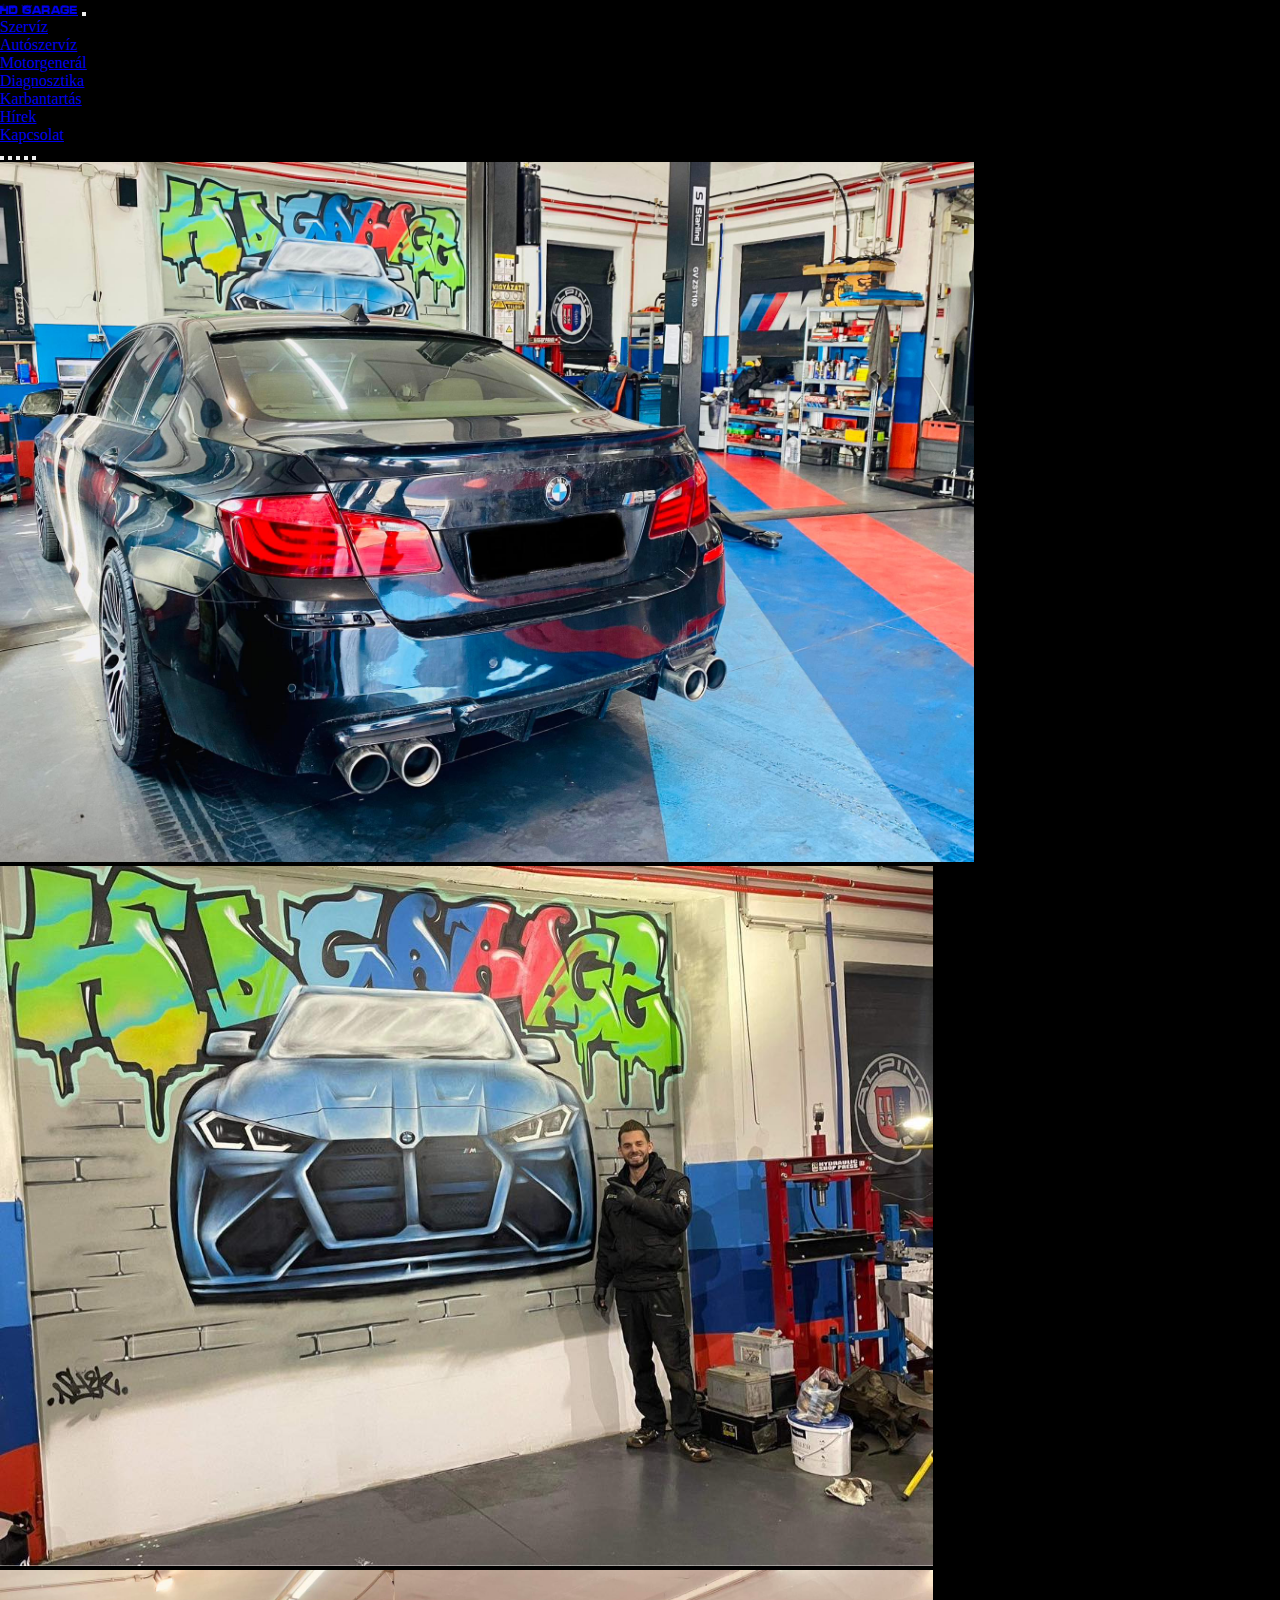
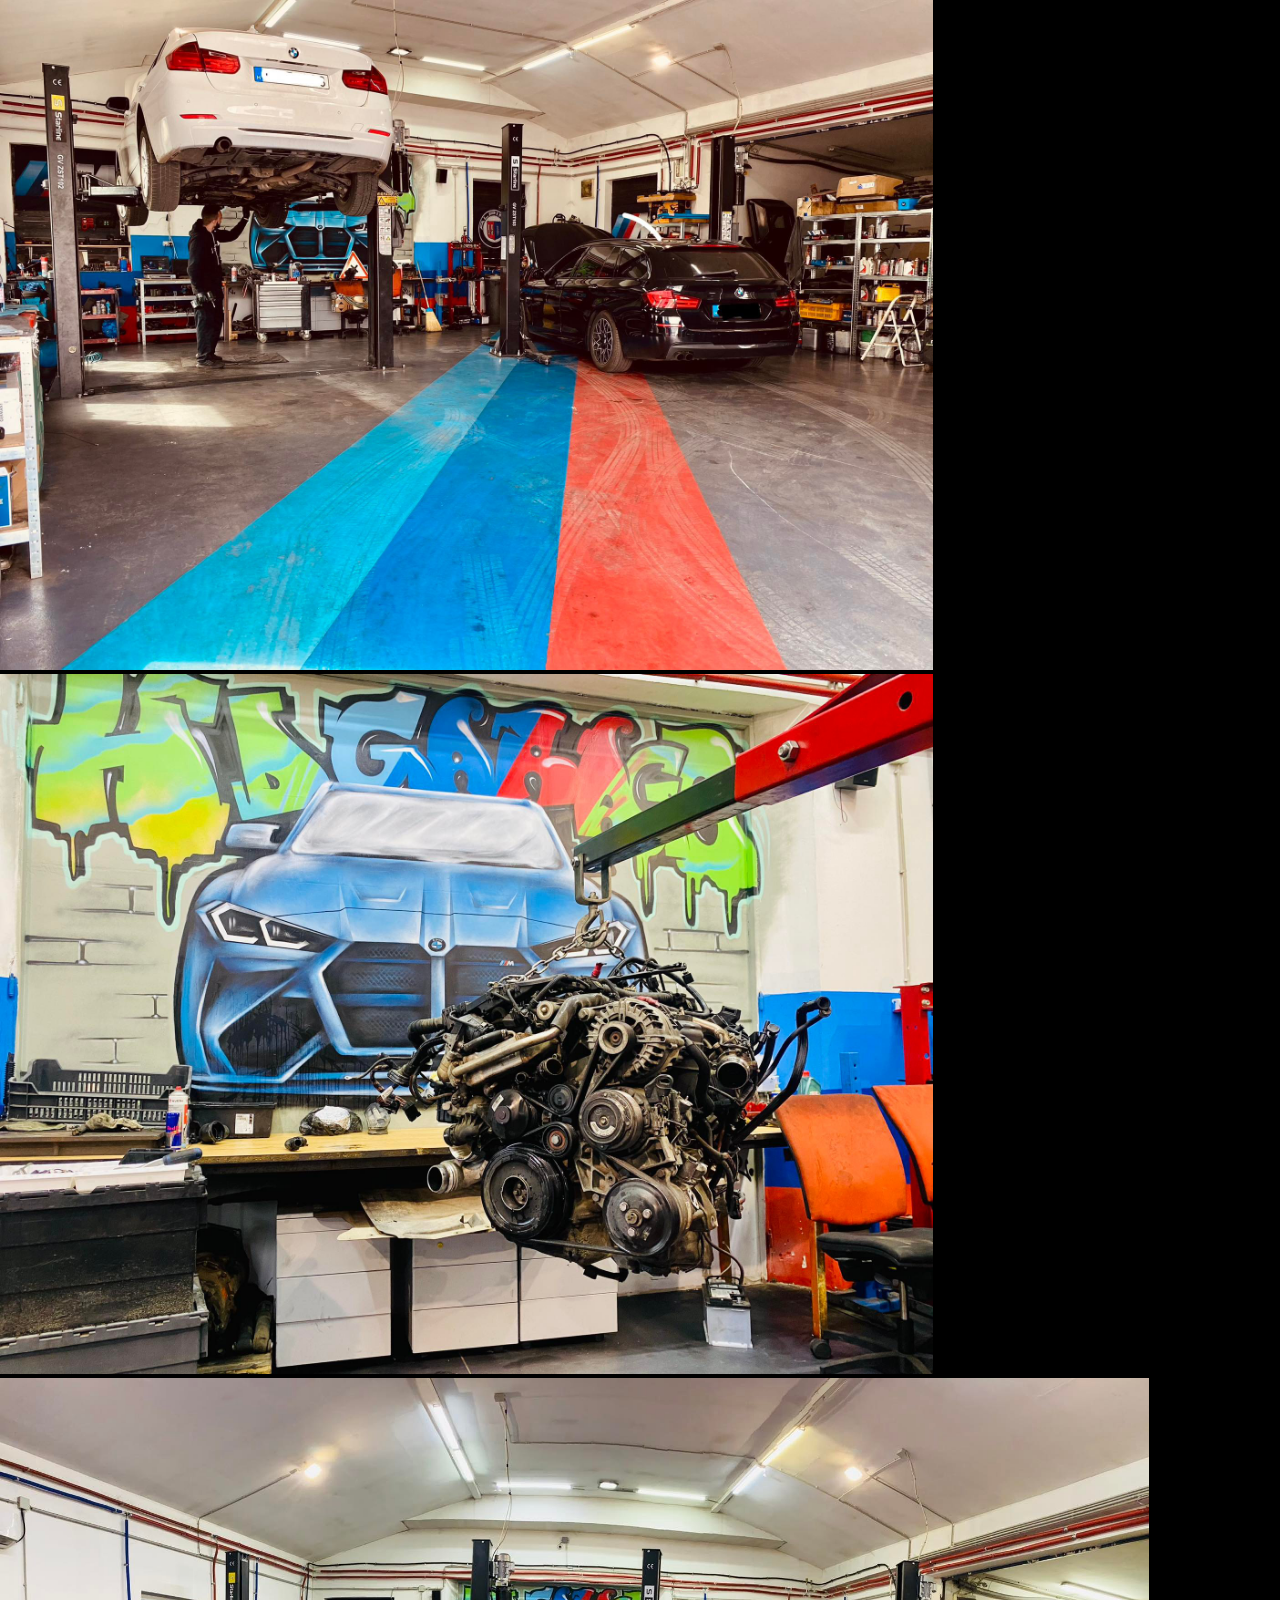
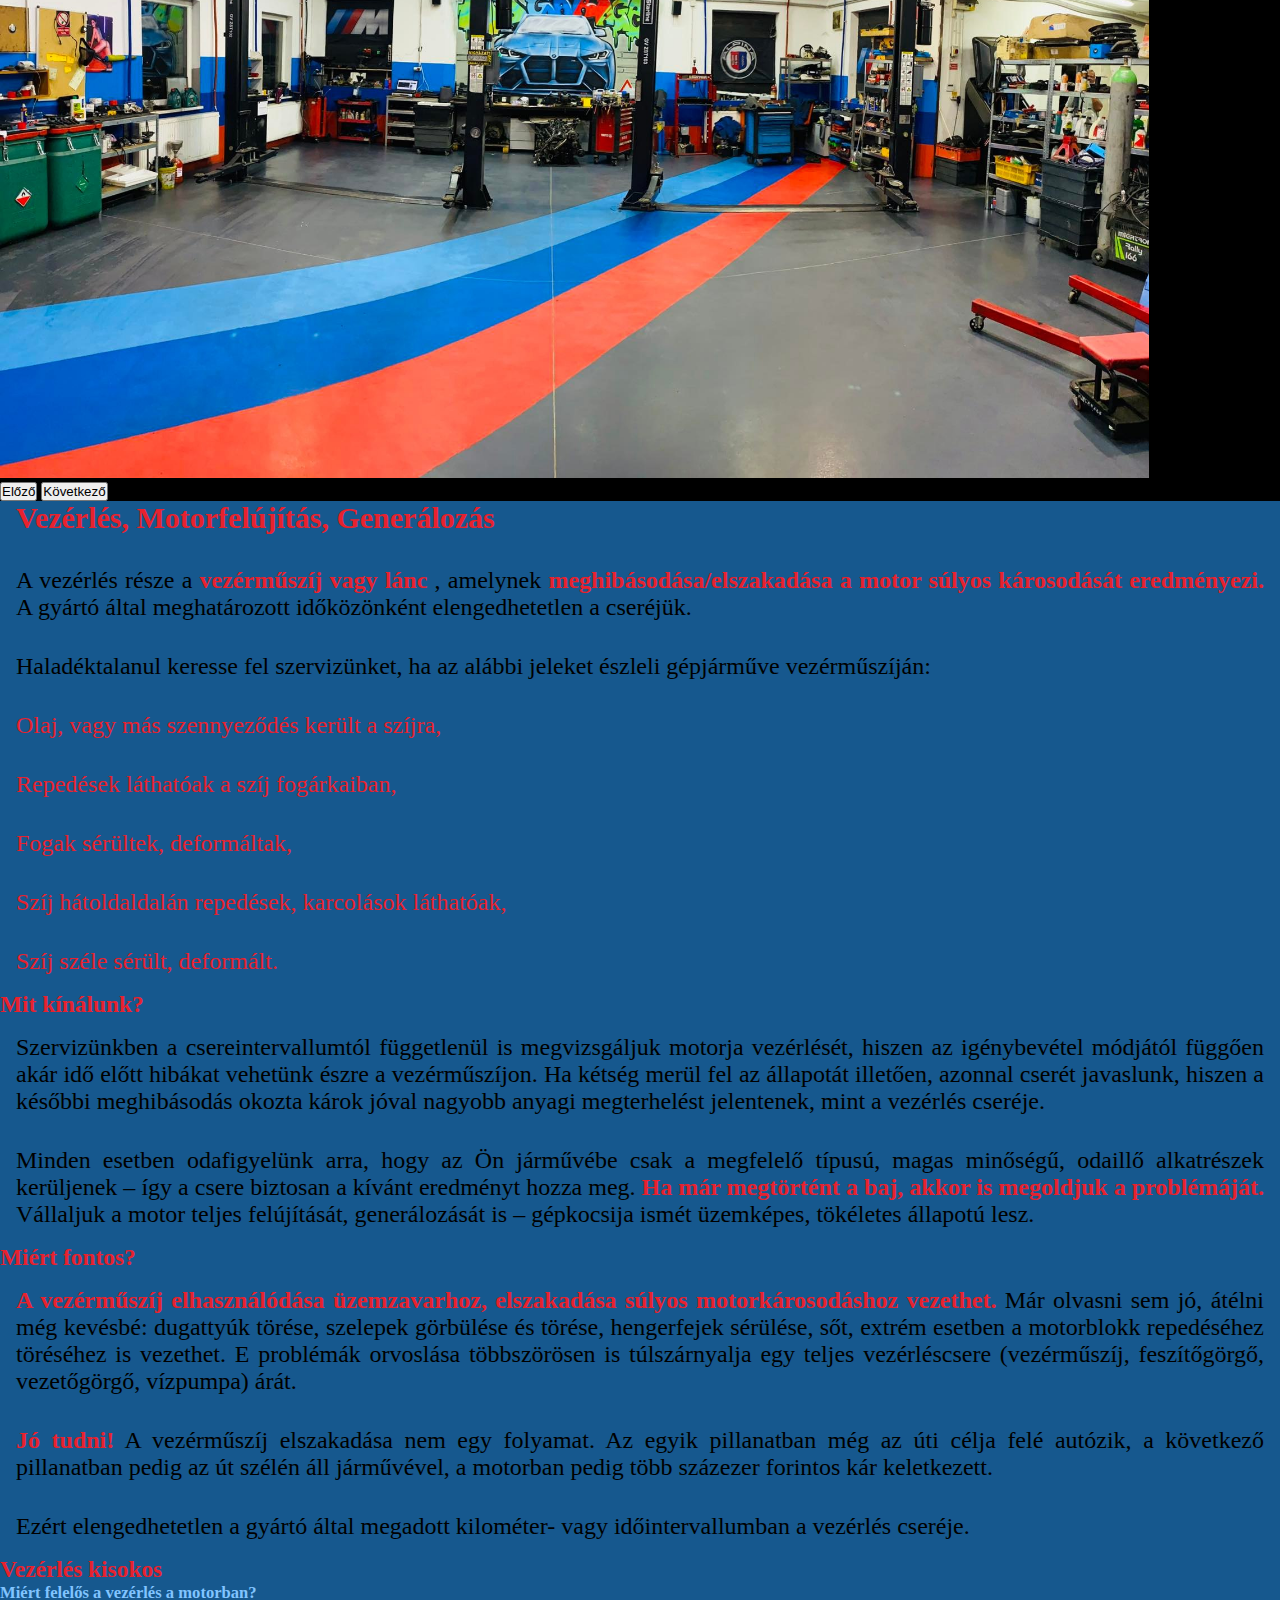
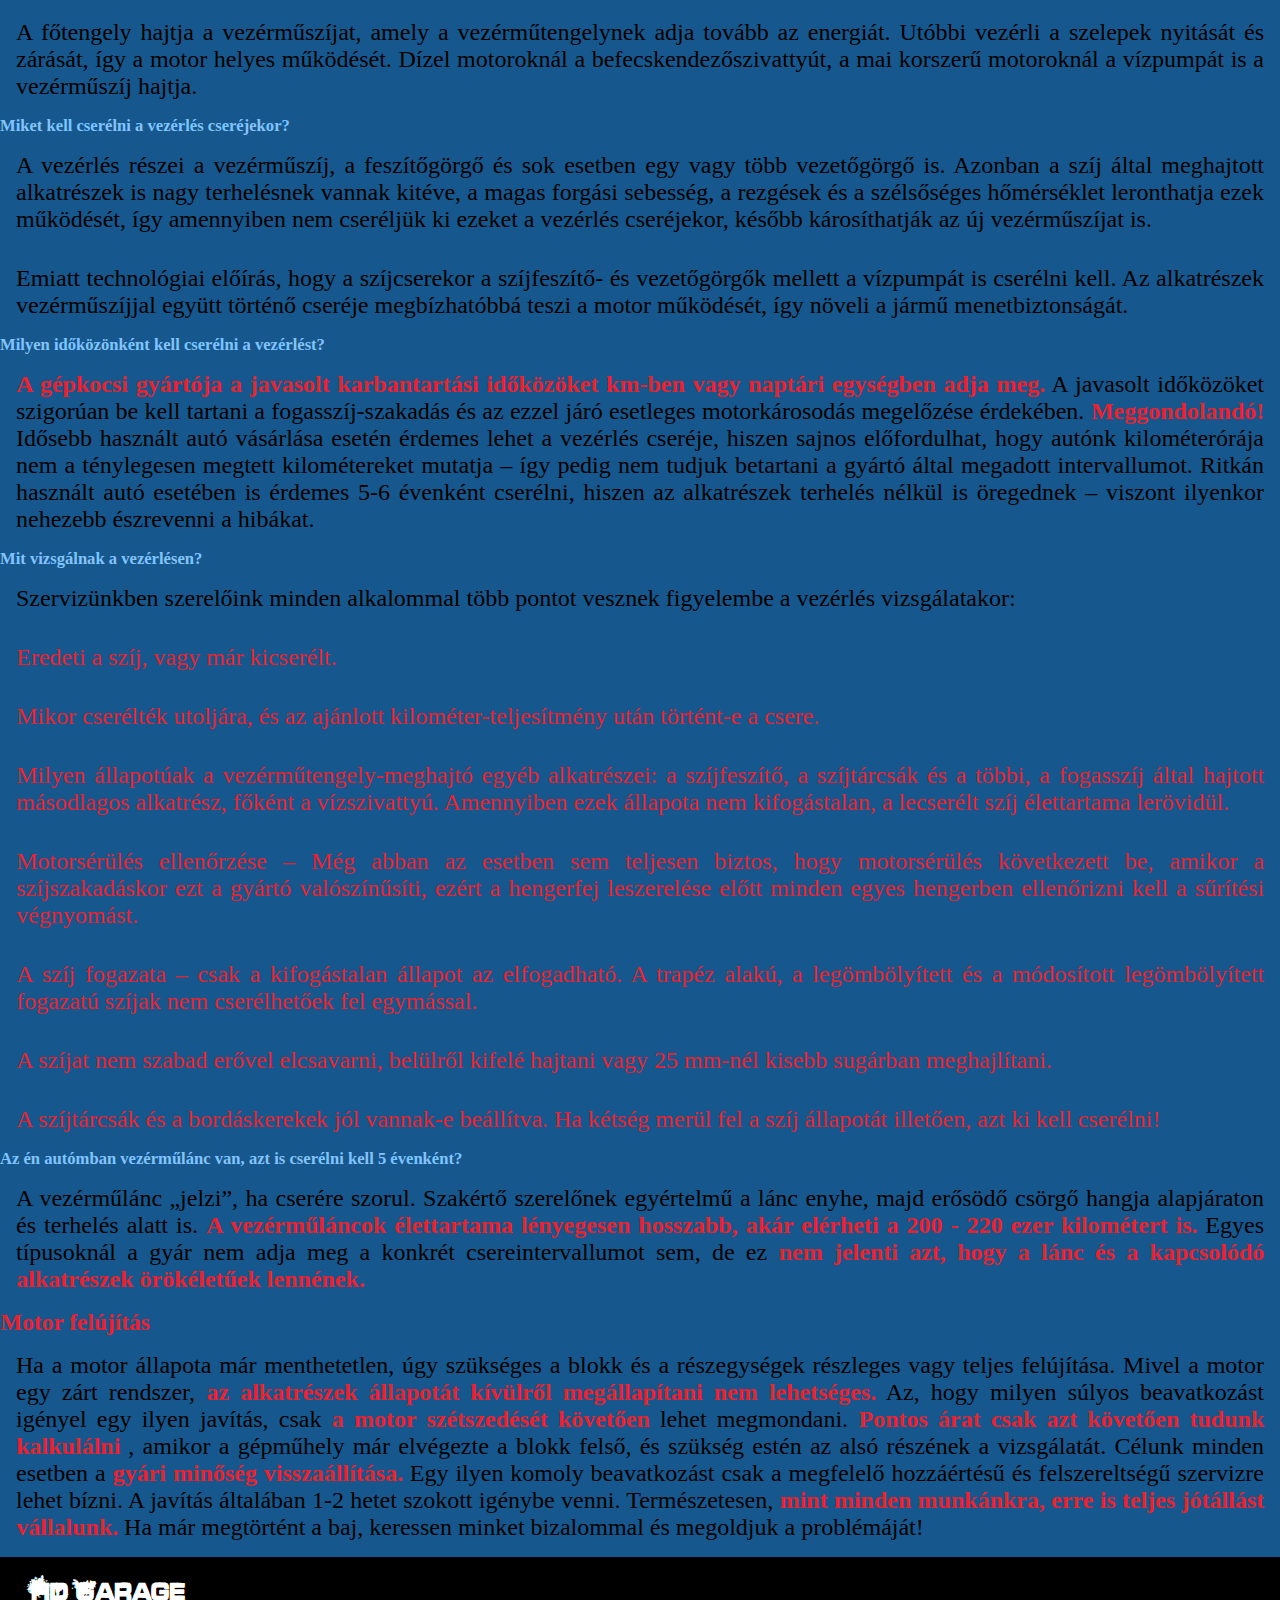
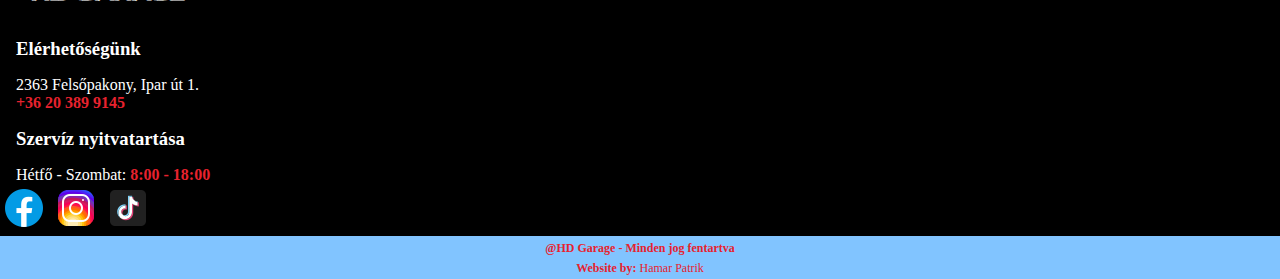
<file: general.html>
<!DOCTYPE html>
<html lang="hu">
  <head>
    <meta charset="UTF-8" />
    <meta http-equiv="X-UA-Compatible" content="IE=edge" />
    <meta name="viewport" content="width=device-width, initial-scale=1.0" />
    <link
      href="https://cdn.jsdelivr.net/npm/bootstrap@5.3.0-alpha3/dist/css/bootstrap.min.css"
      rel="stylesheet"
      integrity="sha384-KK94CHFLLe+nY2dmCWGMq91rCGa5gtU4mk92HdvYe+M/SXH301p5ILy+dN9+nJOZ"
      crossorigin="anonymous"
    />
    <script
      src="https://cdn.jsdelivr.net/npm/bootstrap@5.3.0-alpha3/dist/js/bootstrap.bundle.min.js"
      integrity="sha384-ENjdO4Dr2bkBIFxQpeoTz1HIcje39Wm4jDKdf19U8gI4ddQ3GYNS7NTKfAdVQSZe"
      crossorigin="anonymous"
    ></script>
    <link rel="stylesheet" href="style.css" />
    <title>HD Garage</title>
  </head>
  <body>
    <header>
      <nav class="navbar navbar-expand-lg bg-dark fixed-top navbar-dark" data-bs-theme="dark">
        <div class="container-fluid">
          <a class="navbar-brand text-white p-1 ps-3" href="index.html"
            >HD Garage</a
          >
          <button
            class="navbar-toggler"
            type="button"
            data-bs-toggle="collapse"
            data-bs-target="#navbarNav"
          >
            <span class="navbar-toggler-icon"></span>
          </button>
          <div class="collapse navbar-collapse" id="navbarNav">
            <ul class="navbar-nav">
                <li class="nav-item dropdown px-3">
                    <a class="nav-link dropdown-toggle" href="#" role="button" data-bs-toggle="dropdown">Szervíz</a>
                    <ul class="dropdown-menu">
                      <li><a href="autoszerviz.html" class="dropdown-item">Autószervíz</a></li>
                      <li><a href="general.html" class="dropdown-item">Motorgenerál</a></li>
                      <li><a href="diagnosztika.html" class="dropdown-item">Diagnosztika</a></li>
                      <li><a href="diagnosztika.html" class="dropdown-item">Karbantartás</a></li>
                    </ul>
                  </li>
              <li class="nav-item px-3">
                <a class="nav-link" href="#">Hírek</a>
              </li>
              <li class="nav-item px-3">
                <a class="nav-link" href="#kapcsolat" data-bs-scroll>Kapcsolat</a>
              </li>
            </ul>
          </div>
        </div>
      </nav>
    </header>
    <article>
      <div class="kepvalto">
        <div id="carousel" class="carousel slide" data-bs-ride="carousel" data-bs-interval="3000">
          <div class="carousel-indicators">
            <button
              type="button"
              data-bs-target="#carousel"
              data-bs-slide-to="0"
              aria-label="Slide 1"
            ></button>
            <button
              type="button"
              data-bs-target="#carousel"
              data-bs-slide-to="1"
              aria-label="Slide 2"
            ></button>
            <button
              type="button"
              data-bs-target="#carousel"
              data-bs-slide-to="2"
              aria-label="Slide 3"
            ></button>
            <button
              type="button"
              data-bs-target="#carousel"
              data-bs-slide-to="3"
              aria-label="Slide 4"
            ></button>
            <button
              type="button"
              data-bs-target="#carousel"
              data-bs-slide-to="4"
              class="active"
              aria-current="true"
              aria-label="Slide 5"
            ></button>
          </div>
          <div class="carousel-inner">
            <div class="carousel-item">
              <img src="Carousel/c2.png" alt="person" class="d-block w-100" />
            </div>
            <div class="carousel-item">
              <img src="Carousel/c1.png" alt="car" class="d-block w-100" />
            </div>
            <div class="carousel-item">
              <img src="Carousel/c3.png" alt="news" class="d-block w-100" />
            </div>
            <div class="carousel-item">
              <img src="Carousel/c4.png" alt="motor" class="d-block w-100" />
            </div>
            <div class="carousel-item active">
              <img src="Carousel/c5.png" alt="garage" class="d-block w-100" />
            </div>
          </div>
          <button
            class="carousel-control-prev"
            type="button"
            data-bs-target="#carousel"
            data-bs-slide="prev"
          >
            <span class="carousel-control-prev-icon" aria-hidden="true"></span>
            <span class="visually-hidden">Előző</span>
          </button>
          <button
            class="carousel-control-next"
            type="button"
            data-bs-target="#carousel"
            data-bs-slide="next"
          >
            <span class="carousel-control-next-icon" aria-hidden="true"></span>
            <span class="visually-hidden">Következő</span>
          </button>
        </div>
      </div>
      <div class="content container-fluid p-4">
        <h2 style="color: #e7222e; font-weight: bold">
          Vezérlés, Motorfelújítás, Generálozás
        </h2>
        <p class="text-white">
          A vezérlés része a
          <span style="font-weight: bold; color: #e7222e"
            >vezérműszíj vagy lánc </span
          >, amelynek
          <span style="font-weight: bold; color: #e7222e">
            meghibásodása/elszakadása a motor súlyos károsodását
            eredményezi.</span
          >
          A gyártó által meghatározott időközönként elengedhetetlen a cseréjük.
        </p>
        <p class="text-white">
          Haladéktalanul keresse fel szervizünket, ha az alábbi jeleket észleli
          gépjárműve vezérműszíján:
        </p>
        <ul style="list-style: disc; color: #e7222e">
          <li>
            <p class="text-white">
              Olaj, vagy más szennyeződés került a szíjra,
            </p>
          </li>
          <li>
            <p class="text-white">Repedések láthatóak a szíj fogárkaiban,</p>
          </li>
          <li><p class="text-white">Fogak sérültek, deformáltak,</p></li>
          <li>
            <p class="text-white">
              Szíj hátoldaldalán repedések, karcolások láthatóak,
            </p>
          </li>
          <li><p class="text-white">Szíj széle sérült, deformált.</p></li>
        </ul>
        <h3 style="color: #e7222e; font-weight: bold">Mit kínálunk?</h3>
        <p class="text-white">
          Szervizünkben a csereintervallumtól függetlenül is megvizsgáljuk
          motorja vezérlését, hiszen az igénybevétel módjától függően akár idő
          előtt hibákat vehetünk észre a vezérműszíjon. Ha kétség merül fel az
          állapotát illetően, azonnal cserét javaslunk, hiszen a későbbi
          meghibásodás okozta károk jóval nagyobb anyagi megterhelést
          jelentenek, mint a vezérlés cseréje.
        </p>
        <p class="text-white">
          Minden esetben odafigyelünk arra, hogy az Ön járművébe csak a
          megfelelő típusú, magas minőségű, odaillő alkatrészek kerüljenek – így
          a csere biztosan a kívánt eredményt hozza meg.
          <span style="font-weight: bold; color: #e7222e"
            >Ha már megtörtént a baj, akkor is megoldjuk a problémáját.</span
          >
          Vállaljuk a motor teljes felújítását, generálozását is – gépkocsija
          ismét üzemképes, tökéletes állapotú lesz.
        </p>
        <h3 style="font-weight: bold; color: #e7222e">Miért fontos?</h3>
        <p class="text-white">
          <span style="font-weight: bold; color: #e7222e">
            A vezérműszíj elhasználódása üzemzavarhoz, elszakadása súlyos
            motorkárosodáshoz vezethet. </span
          >Már olvasni sem jó, átélni még kevésbé: dugattyúk törése, szelepek
          görbülése és törése, hengerfejek sérülése, sőt, extrém esetben a
          motorblokk repedéséhez töréséhez is vezethet. E problémák orvoslása
          többszörösen is túlszárnyalja egy teljes vezérléscsere (vezérműszíj,
          feszítőgörgő, vezetőgörgő, vízpumpa) árát.
        </p>
        <p class="text-white">
          <span style="font-weight: bold; color: #e7222e"> Jó tudni!</span> A
          vezérműszíj elszakadása nem egy folyamat. Az egyik pillanatban még az
          úti célja felé autózik, a következő pillanatban pedig az út szélén áll
          járművével, a motorban pedig több százezer forintos kár keletkezett.
        </p>
        <p class="text-white">
          Ezért elengedhetetlen a gyártó által megadott kilométer- vagy
          időintervallumban a vezérlés cseréje.
        </p>
        <h3 style="font-weight: bold; color: #e7222e">Vezérlés kisokos</h3>
        <h5 style="color: #81c4ff">Miért felelős a vezérlés a motorban?</h5>
        <p class="text-white">
          A főtengely hajtja a vezérműszíjat, amely a vezérműtengelynek adja
          tovább az energiát. Utóbbi vezérli a szelepek nyitását és zárását, így
          a motor helyes működését. Dízel motoroknál a befecskendezőszivattyút,
          a mai korszerű motoroknál a vízpumpát is a vezérműszíj hajtja.
        </p>
        <h5 style="color: #81c4ff">
          Miket kell cserélni a vezérlés cseréjekor?
        </h5>
        <p class="text-white">
          A vezérlés részei a vezérműszíj, a feszítőgörgő és sok esetben egy
          vagy több vezetőgörgő is. Azonban a szíj által meghajtott alkatrészek
          is nagy terhelésnek vannak kitéve, a magas forgási sebesség, a
          rezgések és a szélsőséges hőmérséklet leronthatja ezek működését, így
          amennyiben nem cseréljük ki ezeket a vezérlés cseréjekor, később
          károsíthatják az új vezérműszíjat is.
        </p>
        <p class="text-white">
          Emiatt technológiai előírás, hogy a szíjcserekor a szíjfeszítő- és
          vezetőgörgők mellett a vízpumpát is cserélni kell. Az alkatrészek
          vezérműszíjjal együtt történő cseréje megbízhatóbbá teszi a motor
          működését, így növeli a jármű menetbiztonságát.
        </p>
        <h5 style="color: #81c4ff">
          Milyen időközönként kell cserélni a vezérlést?
        </h5>
        <p class="text-white">
          <span style="font-weight: bold; color: #e7222e">
            A gépkocsi gyártója a javasolt karbantartási időközöket km-ben vagy
            naptári egységben adja meg.</span
          >
          A javasolt időközöket szigorúan be kell tartani a fogasszíj-szakadás
          és az ezzel járó esetleges motorkárosodás megelőzése érdekében.
          <span style="font-weight: bold; color: #e7222e"> Meggondolandó! </span
          >Idősebb használt autó vásárlása esetén érdemes lehet a vezérlés
          cseréje, hiszen sajnos előfordulhat, hogy autónk kilométerórája nem a
          ténylegesen megtett kilométereket mutatja – így pedig nem tudjuk
          betartani a gyártó által megadott intervallumot. Ritkán használt autó
          esetében is érdemes 5-6 évenként cserélni, hiszen az alkatrészek
          terhelés nélkül is öregednek – viszont ilyenkor nehezebb észrevenni a
          hibákat.
        </p>
        <h5 style="color: #81c4ff">Mit vizsgálnak a vezérlésen?</h5>
        <p class="text-white">
          Szervizünkben szerelőink minden alkalommal több pontot vesznek
          figyelembe a vezérlés vizsgálatakor:
        </p>
        <ul style="list-style: disc; color: #e7222e">
          <li><p class="text-white">Eredeti a szíj, vagy már kicserélt.</p></li>
          <li>
            <p class="text-white">
              Mikor cserélték utoljára, és az ajánlott kilométer-teljesítmény
              után történt-e a csere.
            </p>
          </li>
          <li>
            <p class="text-white">
              Milyen állapotúak a vezérműtengely-meghajtó egyéb alkatrészei: a
              szíjfeszítő, a szíjtárcsák és a többi, a fogasszíj által hajtott
              másodlagos alkatrész, főként a vízszivattyú. Amennyiben ezek
              állapota nem kifogástalan, a lecserélt szíj élettartama lerövidül.
            </p>
          </li>
          <li>
            <p class="text-white">
              Motorsérülés ellenőrzése – Még abban az esetben sem teljesen
              biztos, hogy motorsérülés következett be, amikor a szíjszakadáskor
              ezt a gyártó valószínűsíti, ezért a hengerfej leszerelése előtt
              minden egyes hengerben ellenőrizni kell a sűrítési végnyomást.
            </p>
          </li>
          <li>
            <p class="text-white">
              A szíj fogazata – csak a kifogástalan állapot az elfogadható. A
              trapéz alakú, a legömbölyített és a módosított legömbölyített
              fogazatú szíjak nem cserélhetőek fel egymással.
            </p>
          </li>
          <li>
            <p class="text-white">
              A szíjat nem szabad erővel elcsavarni, belülről kifelé hajtani
              vagy 25 mm-nél kisebb sugárban meghajlítani.
            </p>
          </li>
          <li>
            <p class="text-white">
              A szíjtárcsák és a bordáskerekek jól vannak-e beállítva. Ha kétség
              merül fel a szíj állapotát illetően, azt ki kell cserélni!
            </p>
          </li>
        </ul>
        <h5 style="color: #81c4ff">
          Az én autómban vezérműlánc van, azt is cserélni kell 5 évenként?
        </h5>
        <p class="text-white">
          A vezérműlánc „jelzi”, ha cserére szorul. Szakértő szerelőnek
          egyértelmű a lánc enyhe, majd erősödő csörgő hangja alapjáraton és
          terhelés alatt is.
          <span style="font-weight: bold; color: #e7222e">
            A vezérműláncok élettartama lényegesen hosszabb, akár elérheti a 200
            - 220 ezer kilométert is.</span
          >
          Egyes típusoknál a gyár nem adja meg a konkrét csereintervallumot sem,
          de ez
          <span style="font-weight: bold; color: #e7222e"
            >nem jelenti azt, hogy a lánc és a kapcsolódó alkatrészek
            örökéletűek lennének.</span
          >
        </p>
        <h3 style="color: #e7222e; font-weight: bold">Motor felújítás</h3>
        <p class="text-white">
          Ha a motor állapota már menthetetlen, úgy szükséges a blokk és a
          részegységek részleges vagy teljes felújítása. Mivel a motor egy zárt
          rendszer,
          <span style="font-weight: bold; color: #e7222e">
            az alkatrészek állapotát kívülről megállapítani nem
            lehetséges.</span
          >
          Az, hogy milyen súlyos beavatkozást igényel egy ilyen javítás, csak
          <span style="font-weight: bold; color: #e7222e">
            a motor szétszedését követően</span
          >
          lehet megmondani.
          <span style="font-weight: bolder; color: #e7222e">
            Pontos árat csak azt követően tudunk kalkulálni </span
          >, amikor a gépműhely már elvégezte a blokk felső, és szükség estén az
          alsó részének a vizsgálatát. Célunk minden esetben a
          <span style="font-weight: bold; color: #e7222e">
            gyári minőség visszaállítása.</span
          >
          Egy ilyen komoly beavatkozást csak a megfelelő hozzáértésű és
          felszereltségű szervizre lehet bízni. A javítás általában 1-2 hetet
          szokott igénybe venni. Természetesen,
          <span style="font-weight: bold; color: #e7222e">
            mint minden munkánkra, erre is teljes jótállást vállalunk.</span
          >
          Ha már megtörtént a baj, keressen minket bizalommal és megoldjuk a
          problémáját!
        </p>
      </div>
      <div id="kapcsolat" class="kapcsolat container-fluid">
        <div class="row">
          <h1 class="col-12 col-md-4">HD Garage</h1>
          <div class="company col-12 col-md-4">
            <h3>Elérhetőségünk</h3>
            <p>2363 Felsőpakony, Ipar út 1.</p>
            <p><span class="kiemelt">+36 20 389 9145</span></p>
          </div>
          <div class="nyitvatartas col-12 col-md-4">
            <h3>Szervíz nyitvatartása</h3>
            <p>Hétfő - Szombat:<span class="kiemelt"> 8:00 - 18:00</span></p>
          </div>
        </div>
        <div class="row">
          <div class="iconStorage col text-center">
            <a class="p-4 m-3" href="https://www.facebook.com/profile.php?id=100090888117425" style="text-decoration: none;">
              <img src="Icons/icons8-facebook-48.png" alt="facebbok"/>
            </a>
            <a class="p-4 pb-3" href="" style="text-decoration: none;">
              <img src="Icons/icons8-instagram-48.png" alt="instagramm" />
            </a>
            <a class="p-4 pb-3" href="" style="text-decoration: none;">
              <img src="Icons/icons8-tiktok-48.png" alt="tiktok"/>
            </a>
          </div>
        </div>
      </div>
    </article>
    <footer>
      <p><span>@HD Garage - Minden jog fentartva</span></p>
      <p><span>Website by:</span> Hamar Patrik</p>
    </footer>
  </body>
</html>
</file>
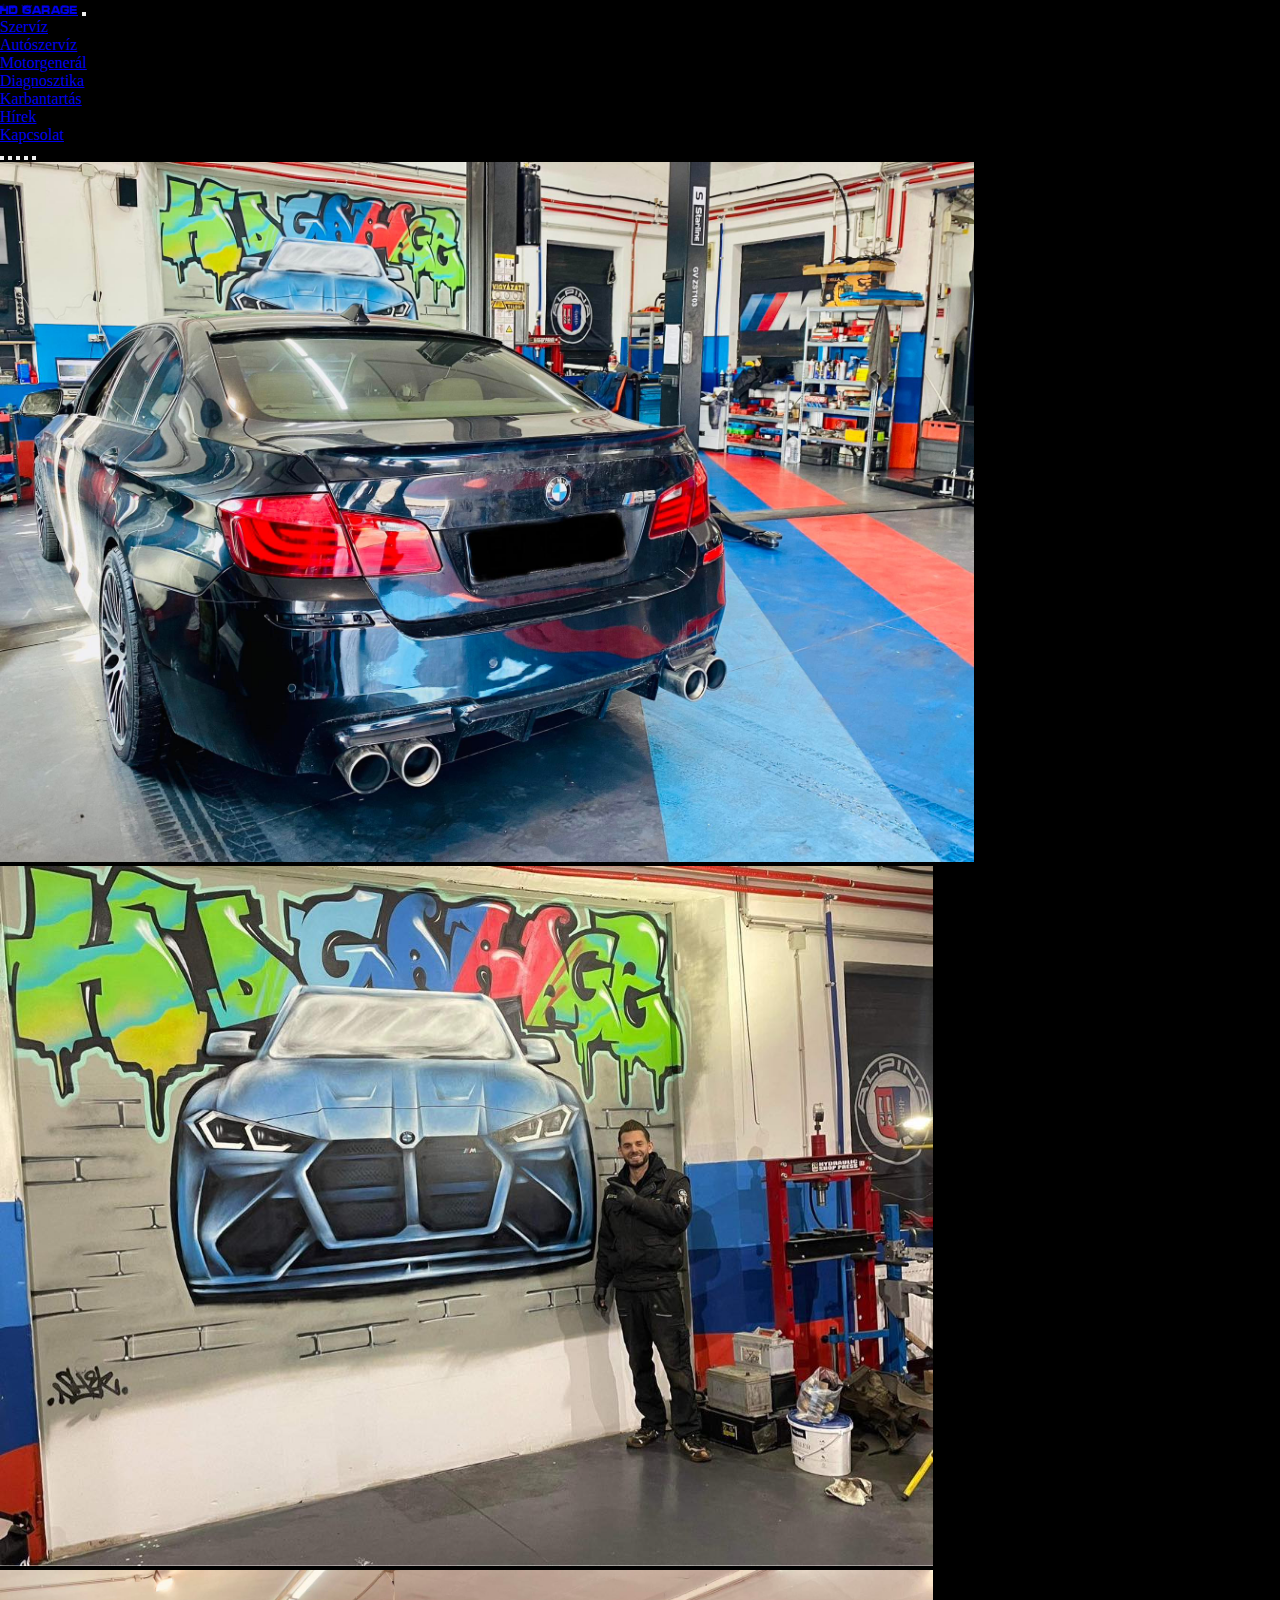
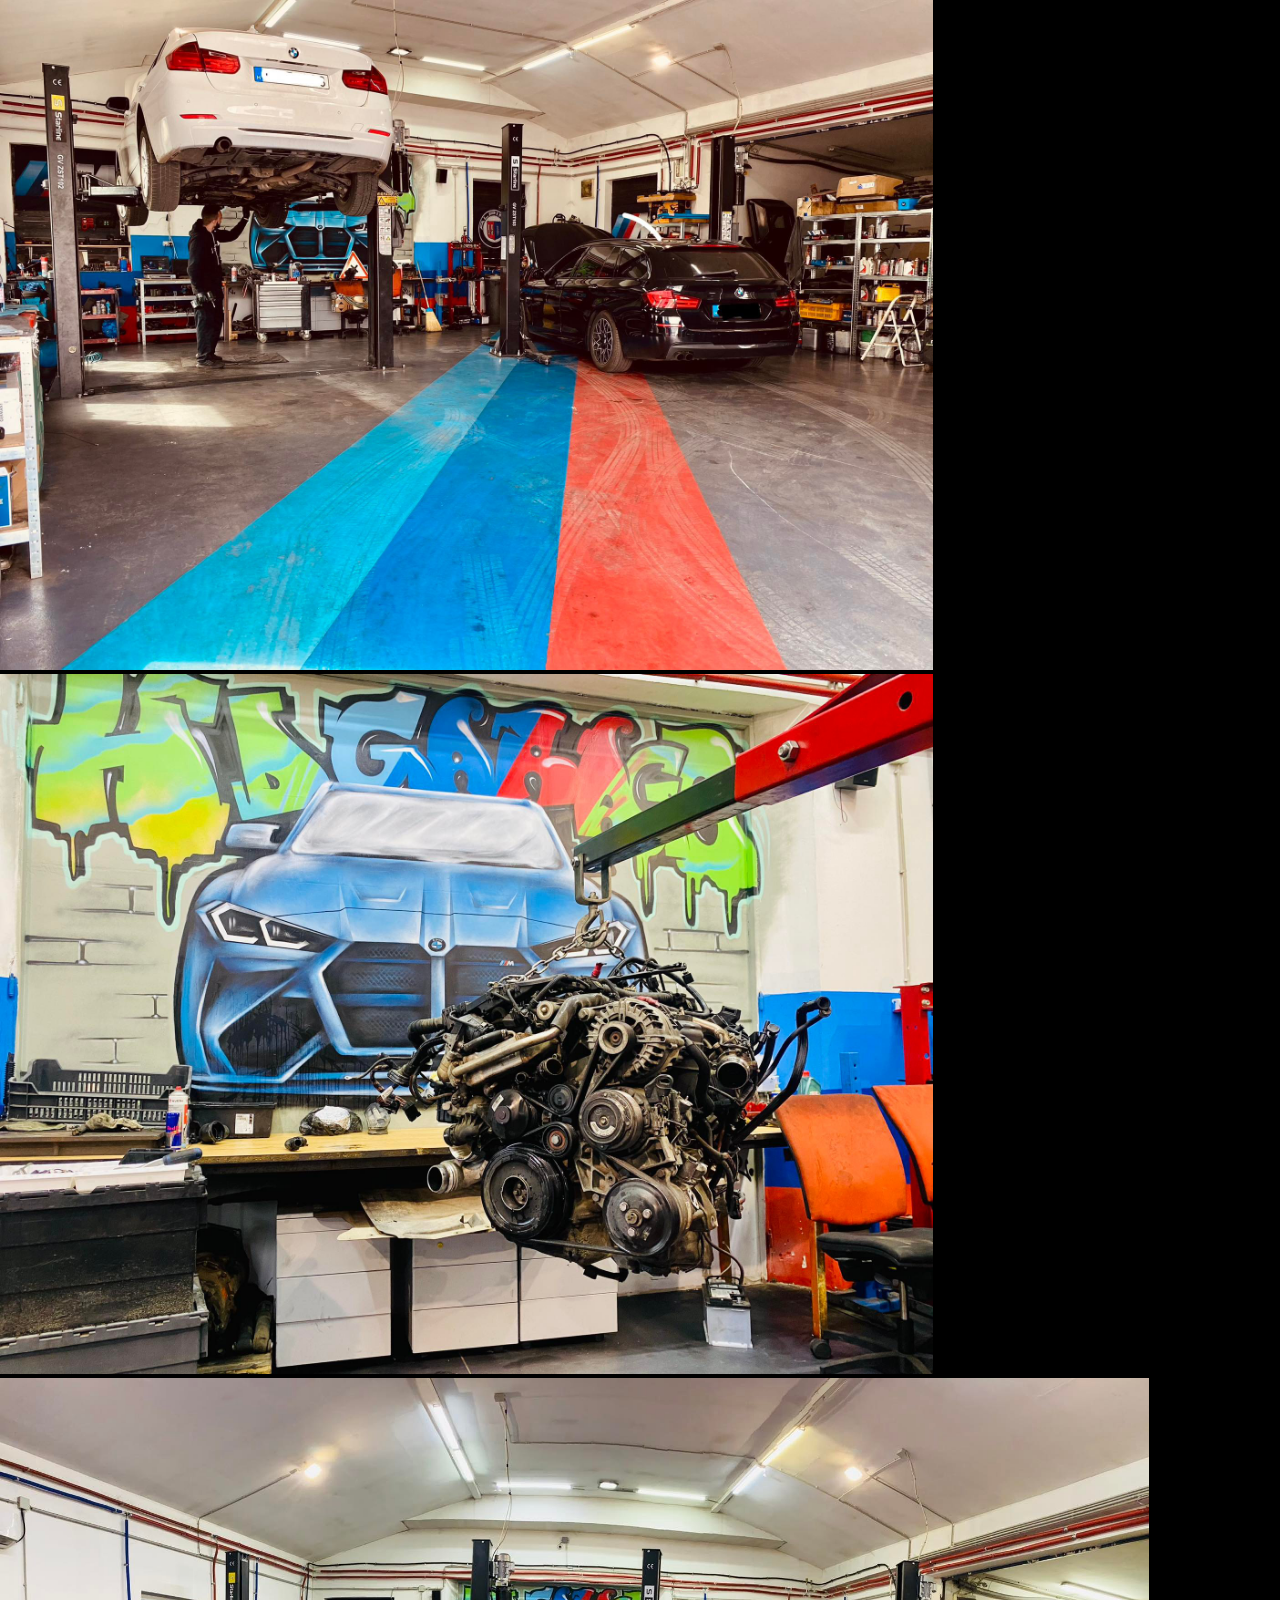
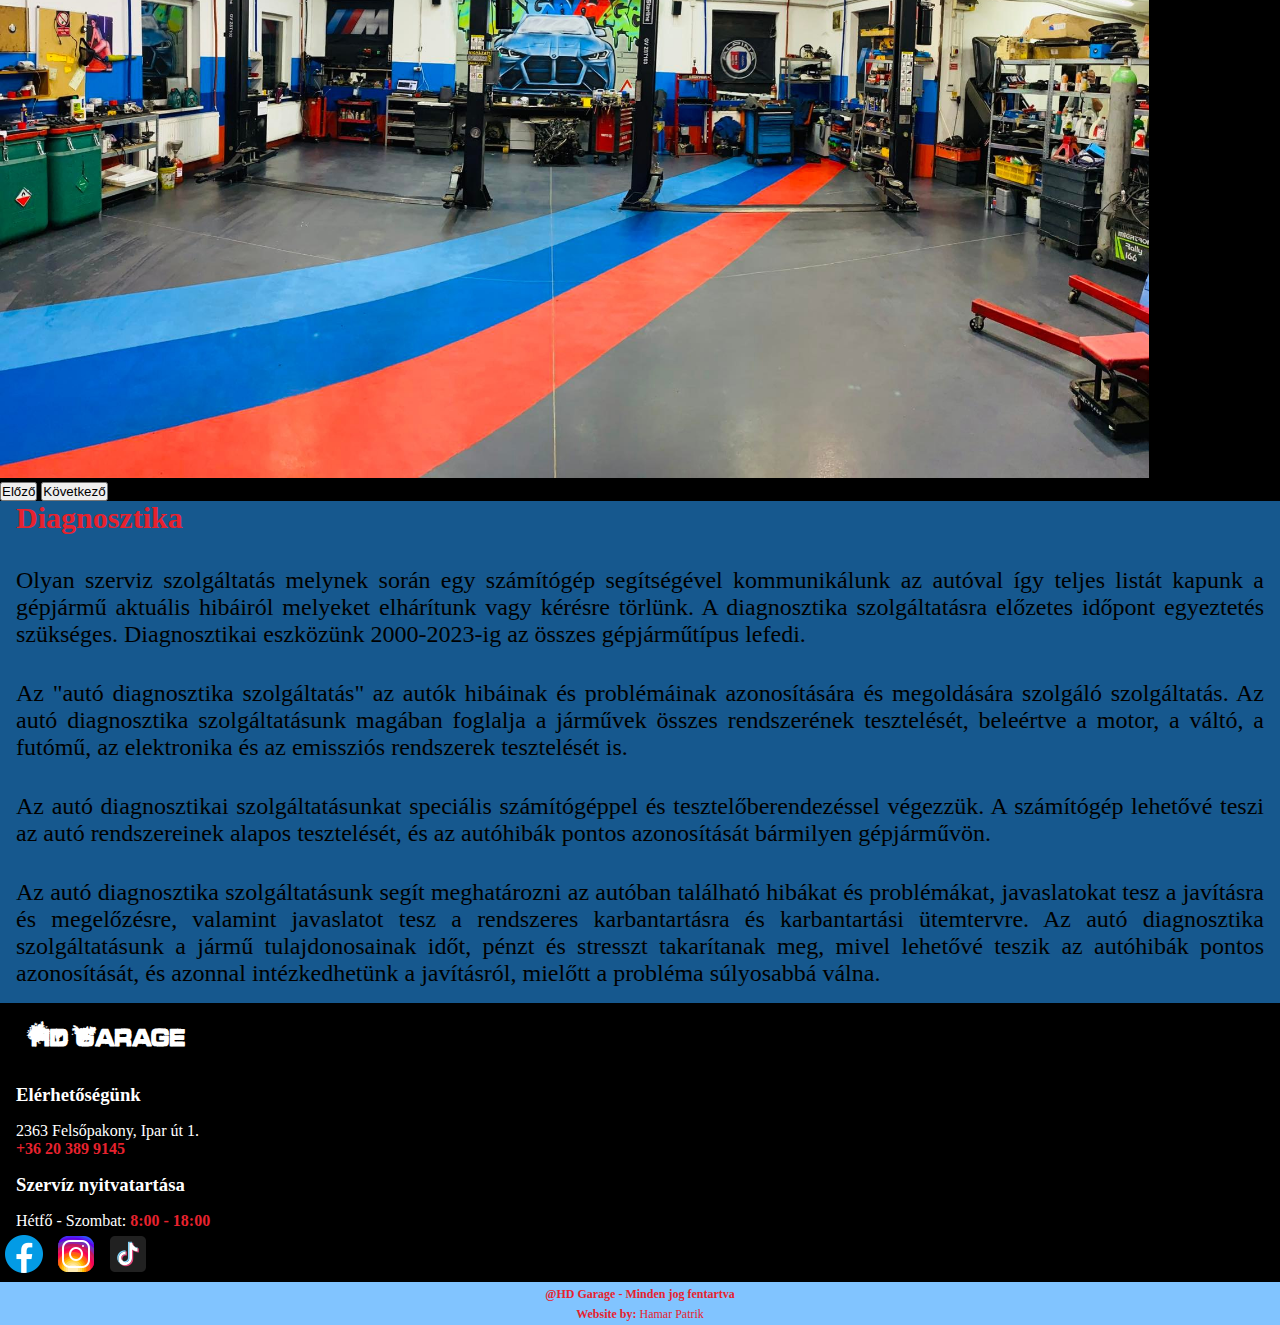
<file: karbantartas.html>
<!DOCTYPE html>
<html lang="hu">
  <head>
    <meta charset="UTF-8" />
    <meta http-equiv="X-UA-Compatible" content="IE=edge" />
    <meta name="viewport" content="width=device-width, initial-scale=1.0" />
    <script src="https://ajax.googleapis.com/ajax/libs/jquery/3.6.4/jquery.min.js"></script>
    <link
      href="https://cdn.jsdelivr.net/npm/bootstrap@5.3.0-alpha3/dist/css/bootstrap.min.css"
      rel="stylesheet"
      integrity="sha384-KK94CHFLLe+nY2dmCWGMq91rCGa5gtU4mk92HdvYe+M/SXH301p5ILy+dN9+nJOZ"
      crossorigin="anonymous"
    />
    <script
      src="https://cdn.jsdelivr.net/npm/bootstrap@5.3.0-alpha3/dist/js/bootstrap.bundle.min.js"
      integrity="sha384-ENjdO4Dr2bkBIFxQpeoTz1HIcje39Wm4jDKdf19U8gI4ddQ3GYNS7NTKfAdVQSZe"
      crossorigin="anonymous"
    ></script>
    <link rel="stylesheet" href="style.css" />
    <title>HD Garage</title>
  </head>
  <body>
    <header>
      <nav
        id="navbar"
        class="navbar navbar-expand-lg bg-dark fixed-top navbar-dark"
        data-bs-theme="dark"
      >
        <div class="container-fluid">
          <a class="navbar-brand text-white p-1 ps-3" href="index.html"
            >HD Garage</a
          >
          <button
            class="navbar-toggler"
            type="button"
            data-bs-toggle="collapse"
            data-bs-target="#navbarNav"
          >
            <span class="navbar-toggler-icon"></span>
          </button>
          <div class="collapse navbar-collapse" id="navbarNav">
            <ul class="navbar-nav">
              <li class="nav-item dropdown px-3">
                <a
                  class="nav-link dropdown-toggle"
                  href="#"
                  role="button"
                  data-bs-toggle="dropdown"
                  >Szervíz</a
                >
                <ul class="dropdown-menu">
                  <li>
                    <a href="autoszerviz.html" class="dropdown-item"
                      >Autószervíz</a
                    >
                  </li>
                  <li>
                    <a href="general.html" class="dropdown-item"
                      >Motorgenerál</a
                    >
                  </li>
                  <li>
                    <a href="diagnosztika.html" class="dropdown-item"
                      >Diagnosztika</a
                    >
                  </li>
                  <li>
                    <a href="diagnosztika.html" class="dropdown-item"
                      >Karbantartás</a
                    >
                  </li>
                </ul>
              </li>
              <li class="nav-item px-3">
                <a class="nav-link" href="#">Hírek</a>
              </li>
              <li class="nav-item px-3">
                <a class="nav-link" href="#kapcsolat" data-bs-scroll
                  >Kapcsolat</a
                >
              </li>
            </ul>
          </div>
        </div>
      </nav>
    </header>
    <article>
      <div class="kepvalto">
        <div
          id="carousel"
          class="carousel slide"
          data-bs-ride="carousel"
          data-bs-interval="3000"
        >
          <div class="carousel-indicators">
            <button
              type="button"
              data-bs-target="#carousel"
              data-bs-slide-to="0"
              aria-label="Slide 1"
            ></button>
            <button
              type="button"
              data-bs-target="#carousel"
              data-bs-slide-to="1"
              aria-label="Slide 2"
            ></button>
            <button
              type="button"
              data-bs-target="#carousel"
              data-bs-slide-to="2"
              aria-label="Slide 3"
            ></button>
            <button
              type="button"
              data-bs-target="#carousel"
              data-bs-slide-to="3"
              aria-label="Slide 4"
            ></button>
            <button
              type="button"
              data-bs-target="#carousel"
              data-bs-slide-to="4"
              class="active"
              aria-current="true"
              aria-label="Slide 5"
            ></button>
          </div>
          <div class="carousel-inner">
            <div class="carousel-item">
              <img src="Carousel/c2.png" alt="person" class="d-block w-100" />
            </div>
            <div class="carousel-item">
              <img src="Carousel/c1.png" alt="car" class="d-block w-100" />
            </div>
            <div class="carousel-item">
              <img src="Carousel/c3.png" alt="news" class="d-block w-100" />
            </div>
            <div class="carousel-item">
              <img src="Carousel/c4.png" alt="motor" class="d-block w-100" />
            </div>
            <div class="carousel-item active">
              <img src="Carousel/c5.png" alt="garage" class="d-block w-100" />
            </div>
          </div>
          <button
            class="carousel-control-prev"
            type="button"
            data-bs-target="#carousel"
            data-bs-slide="prev"
          >
            <span class="carousel-control-prev-icon" aria-hidden="true"></span>
            <span class="visually-hidden">Előző</span>
          </button>
          <button
            class="carousel-control-next"
            type="button"
            data-bs-target="#carousel"
            data-bs-slide="next"
          >
            <span class="carousel-control-next-icon" aria-hidden="true"></span>
            <span class="visually-hidden">Következő</span>
          </button>
        </div>
      </div>
      <div class="content container-fluid p-4">
        <h2 style="color: #e7222e; font-weight: bold">Diagnosztika</h2>
        <p class="text-white">
          Olyan szerviz szolgáltatás melynek során egy számítógép segítségével
          kommunikálunk az autóval így teljes listát kapunk a gépjármű aktuális
          hibáiról melyeket elhárítunk vagy kérésre törlünk. A diagnosztika
          szolgáltatásra előzetes időpont egyeztetés szükséges. Diagnosztikai
          eszközünk 2000-2023-ig az összes gépjárműtípus lefedi.
        </p>
        <p class="text-white">
          Az "autó diagnosztika szolgáltatás" az autók hibáinak és problémáinak
          azonosítására és megoldására szolgáló szolgáltatás. Az autó
          diagnosztika szolgáltatásunk magában foglalja a járművek összes
          rendszerének tesztelését, beleértve a motor, a váltó, a futómű, az
          elektronika és az emissziós rendszerek tesztelését is.
        </p>
        <p class="text-white">
          Az autó diagnosztikai szolgáltatásunkat speciális számítógéppel és
          tesztelőberendezéssel végezzük. A számítógép lehetővé teszi az autó
          rendszereinek alapos tesztelését, és az autóhibák pontos azonosítását
          bármilyen gépjárművön.
        </p>
        <p class="text-white">
          Az autó diagnosztika szolgáltatásunk segít meghatározni az autóban
          található hibákat és problémákat, javaslatokat tesz a javításra és
          megelőzésre, valamint javaslatot tesz a rendszeres karbantartásra és
          karbantartási ütemtervre. Az autó diagnosztika szolgáltatásunk a jármű
          tulajdonosainak időt, pénzt és stresszt takarítanak meg, mivel
          lehetővé teszik az autóhibák pontos azonosítását, és azonnal
          intézkedhetünk a javításról, mielőtt a probléma súlyosabbá válna.
        </p>
      </div>
      <div id="kapcsolat" class="kapcsolat container-fluid">
        <div class="row">
          <h1 class="col-12 col-md-4">HD Garage</h1>
          <div class="company col-12 col-md-4">
            <h3>Elérhetőségünk</h3>
            <p>2363 Felsőpakony, Ipar út 1.</p>
            <p><span class="kiemelt">+36 20 389 9145</span></p>
          </div>
          <div class="nyitvatartas col-12 col-md-4">
            <h3>Szervíz nyitvatartása</h3>
            <p>Hétfő - Szombat:<span class="kiemelt"> 8:00 - 18:00</span></p>
          </div>
        </div>
        <div class="row">
          <div class="iconStorage col text-center">
            <a
              class="p-4 m-3"
              href="https://www.facebook.com/profile.php?id=100090888117425"
              style="text-decoration: none"
            >
              <img src="Icons/icons8-facebook-48.png" alt="facebbok" />
            </a>
            <a class="p-4 pb-3" href="" style="text-decoration: none">
              <img src="Icons/icons8-instagram-48.png" alt="instagramm" />
            </a>
            <a class="p-4 pb-3" href="" style="text-decoration: none">
              <img src="Icons/icons8-tiktok-48.png" alt="tiktok" />
            </a>
          </div>
        </div>
      </div>
    </article>
    <footer>
      <p><span>@HD Garage - Minden jog fentartva</span></p>
      <p><span>Website by:</span> Hamar Patrik</p>
    </footer>
  </body>
</html>
</file>
<file: style.css>
*{
  box-sizing: border-box;
  margin: 0;
  padding: 0;
}

@font-face {
  font-family: Oazis;
  src: url(Fonts/Oasis-BW0JV.ttf);
}
@font-face {
 
  font-family: Mogiune;
  src: url(Fonts/MoguineSerifPersonalUseItalic-1GvwB.otf);
}
body{
  background-color: black;
}
.ContainerModule a{
  text-decoration: none;
  text-align: center;
}
.navbar-brand{
  font-family: Oazis;
}
.carousel-inner img{
  height: 300px;
}
.carousel-indicators{
  top: 230px;
}
.ContainerModule{
  position: relative;
  top: -3rem;
  display: flex;
  flex-direction: row;
  flex-wrap: wrap;
  justify-content: space-around;
  margin-bottom: -2rem;
}
.card{
  margin: 0.5em;
  width: 10.2rem;
  height: 180px;
  background-color: #E7222E;
  color: black;
  cursor: pointer;
}
.card p{
  text-align: center;
  font-size: 12px;
  color: black;
}
.card-img-top{
  width: 4.25em;
  margin: auto;
}
.bemutatkozas{
  background-color: #16588E;
  font: 16px;
  padding: 1rem;
  text-align: center;
}
.bemutatkozas h2{
  font-family: Carl;
  padding-left: 3rem;
  padding-right: 3rem;
  padding-bottom: 1rem;
  font-weight: bold;
}
.bemutatkozas p{
  font-family: Carl;
}
.kapcsolat h1{
  font-family: Oazis;
  color: white;
  padding: 1rem;
  padding-left: 2rem;
}
.kapcsolat h3{
  padding: 1rem;
  color: white;
}
.kapcsolat p{
  padding-left: 1rem;
  color: white;
}
.kiemelt{
  color: #E7222E;
  font-weight: bold;
}
footer{
  background-color: #81C4FF;
  text-align: center;
  font-size: 12px;
  padding: 0;
  color: #E7222E;
  padding-bottom: 0.2rem;
}
footer p{
  padding-top: 0.3rem;
  padding-bottom: 0;
}
footer span{
  font-weight: bold;
}
.content{
  background-color: #16588E;
  font: 16px;
  
}
.content h2{
  padding-right: 3rem;
  padding-bottom: 1rem;
  font-family: Carl;
  font-weight: bold;
}
.content p{
  font-family: Carl;
  text-align: justify;
}

label{
  font-size: 16px;
  text-align: start;
  font-weight: bold;
  color: #E7222E;
}
input{
  margin: 1.5rem;
}
@media screen and (max-width: 1200px) {
  .card{
    animation: none;
  }
}
@media screen and (min-width: 540px) {
  .carousel-inner img{
    height: 400px;
  }
  .carousel-indicators{
    top: 300px;
  }
  .card-img-top{
    width: 55px;
    margin: auto;
  }
  .card{
    margin: 0.5em;
    width: 180px;
    height: 180px;
    background-color: #E7222E;
    color: black;
  }
  .card p{
    font-size: 16px;
  }
  .card h5{
    font-size: 20px;
  }
  .bemutatkozas p{
    font-size: 18px;
  }
  .content p{
    font-size: 18px;
  }
}
@media screen and (min-width: 765px){
  .carousel-inner img{
    height: 500px;
  }
  .ContainerModule{    
    justify-content: space-around;
  }
  .card-img-top{
    width: 45px;
    margin: auto;
  }
  .card{
    margin: 0.5em;
    width: 160px;
    height: 160px;
    background-color: #E7222E;
    color: black;
  }
  .card p{
    font-size: 14px;
  }
  .card h5{
    font-size: 20px;
  }
  .bemutatkozas p{
    font-size: 20px;
  }
  .content p{
    font-size: 20px;
  }
  
  .kapcsolat h1{
    margin: auto;
  }
  
}
@media screen and (min-width: 1000px) {
  .ContainerModule{
    
    justify-content: center;
    
  }
  .carousel-indicators{
    top: 500px;
  }
  .carousel-inner img{
    height: 580px;
  }
  .card-img-top{
    width: 90px;
    margin: auto;
  }
  .card{
    margin: 0.5em;
    width: 200px;
    height: 200px;
    background-color: #E7222E;
    color: black;
    margin-left: 1.5rem;
    margin-right: 1.5rem;
  }
  .card p{
    font-size: 14px;
  }
  .bemutatkozas{
    font-size: 24px;
    padding: 10rem;
  }
  .content{
    background-color: #16588E;
    font-size: 20px;
  }
}
@media screen and (min-width: 1200px) {
  .card-img-top{
    width: 120px;
    margin: auto;
  }
  .card{
    margin: 0.5em;
    width: 250px;
    height: 250px;
    background-color: #E7222E;
    color: black;
    margin-left: 2rem;
    margin-right: 2rem;
  }
  .card p{
    font-size: 18px;
  }
  .card h5{
    font-size: 22px;
  }
  .carousel-indicators{
    top: 600px;
  }
  .carousel-inner img{
    height: 700px;
  }
  .bemutatkozas p{
    font-size: 24px;
    padding: 1rem;
  }
  .content p{
    font-size: 24px;
    padding: 1rem;
  }
  .content h2{
    padding-left: 1rem;
  }
}
</file>
